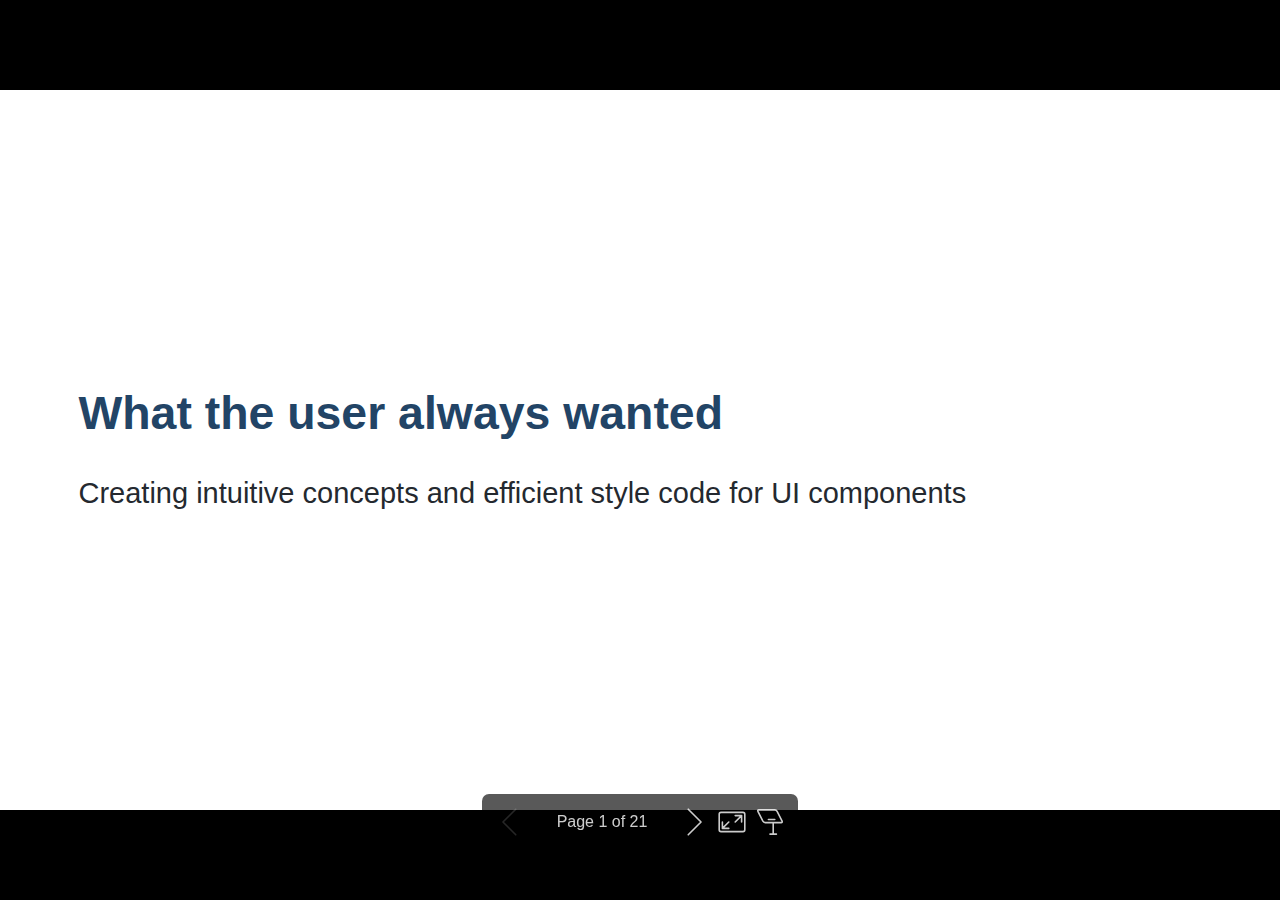
<file: ILIAS-development/Presentations/2023/DevConf_September-2023/Marp-test/Creating-UI.html>
<!DOCTYPE html><html lang="en-US"><head><meta charset="UTF-8"><meta name="viewport" content="width=device-width,height=device-height,initial-scale=1.0"><meta name="apple-mobile-web-app-capable" content="yes"><meta http-equiv="X-UA-Compatible" content="ie=edge"><meta property="og:type" content="website"><meta name="twitter:card" content="summary"><style>@media screen{body[data-bespoke-view=""] .bespoke-marp-parent>.bespoke-marp-osc>button,body[data-bespoke-view=next] .bespoke-marp-parent>.bespoke-marp-osc>button,body[data-bespoke-view=presenter] .bespoke-marp-presenter-container .bespoke-marp-presenter-info-container button,body[data-bespoke-view=presenter] .bespoke-marp-presenter-container .bespoke-marp-presenter-note-container button{-webkit-tap-highlight-color:transparent;-webkit-appearance:none;appearance:none;background-color:transparent;border:0;color:inherit;cursor:pointer;font-size:inherit;opacity:.8;outline:none;padding:0;transition:opacity .2s linear}body[data-bespoke-view=""] .bespoke-marp-parent>.bespoke-marp-osc>button:disabled,body[data-bespoke-view=next] .bespoke-marp-parent>.bespoke-marp-osc>button:disabled,body[data-bespoke-view=presenter] .bespoke-marp-presenter-container .bespoke-marp-presenter-info-container button:disabled,body[data-bespoke-view=presenter] .bespoke-marp-presenter-container .bespoke-marp-presenter-note-container button:disabled{cursor:not-allowed;opacity:.15!important}body[data-bespoke-view=""] .bespoke-marp-parent>.bespoke-marp-osc>button:hover,body[data-bespoke-view=next] .bespoke-marp-parent>.bespoke-marp-osc>button:hover,body[data-bespoke-view=presenter] .bespoke-marp-presenter-container .bespoke-marp-presenter-info-container button:hover,body[data-bespoke-view=presenter] .bespoke-marp-presenter-container .bespoke-marp-presenter-note-container button:hover{opacity:1}body[data-bespoke-view=""] .bespoke-marp-parent>.bespoke-marp-osc>button:hover:active,body[data-bespoke-view=next] .bespoke-marp-parent>.bespoke-marp-osc>button:hover:active,body[data-bespoke-view=presenter] .bespoke-marp-presenter-container .bespoke-marp-presenter-info-container button:hover:active,body[data-bespoke-view=presenter] .bespoke-marp-presenter-container .bespoke-marp-presenter-note-container button:hover:active{opacity:.6}body[data-bespoke-view=""] .bespoke-marp-parent>.bespoke-marp-osc>button:hover:not(:disabled),body[data-bespoke-view=next] .bespoke-marp-parent>.bespoke-marp-osc>button:hover:not(:disabled),body[data-bespoke-view=presenter] .bespoke-marp-presenter-container .bespoke-marp-presenter-info-container button:hover:not(:disabled),body[data-bespoke-view=presenter] .bespoke-marp-presenter-container .bespoke-marp-presenter-note-container button:hover:not(:disabled){transition:none}body[data-bespoke-view=""] .bespoke-marp-parent>.bespoke-marp-osc>button[data-bespoke-marp-osc=prev],body[data-bespoke-view=next] .bespoke-marp-parent>.bespoke-marp-osc>button[data-bespoke-marp-osc=prev],body[data-bespoke-view=presenter] .bespoke-marp-presenter-container .bespoke-marp-presenter-info-container button.bespoke-marp-presenter-info-page-prev{background:transparent url("[data-uri]") no-repeat 50%;background-size:contain;overflow:hidden;text-indent:100%;white-space:nowrap}body[data-bespoke-view=""] .bespoke-marp-parent>.bespoke-marp-osc>button[data-bespoke-marp-osc=next],body[data-bespoke-view=next] .bespoke-marp-parent>.bespoke-marp-osc>button[data-bespoke-marp-osc=next],body[data-bespoke-view=presenter] .bespoke-marp-presenter-container .bespoke-marp-presenter-info-container button.bespoke-marp-presenter-info-page-next{background:transparent url("[data-uri]") no-repeat 50%;background-size:contain;overflow:hidden;text-indent:100%;white-space:nowrap}body[data-bespoke-view=""] .bespoke-marp-parent>.bespoke-marp-osc>button[data-bespoke-marp-osc=fullscreen],body[data-bespoke-view=next] .bespoke-marp-parent>.bespoke-marp-osc>button[data-bespoke-marp-osc=fullscreen]{background:transparent url("[data-uri]") no-repeat 50%;background-size:contain;overflow:hidden;text-indent:100%;white-space:nowrap}body[data-bespoke-view=""] .bespoke-marp-parent>.bespoke-marp-osc>button.exit[data-bespoke-marp-osc=fullscreen],body[data-bespoke-view=next] .bespoke-marp-parent>.bespoke-marp-osc>button.exit[data-bespoke-marp-osc=fullscreen]{background-image:url("[data-uri]")}body[data-bespoke-view=""] .bespoke-marp-parent>.bespoke-marp-osc>button[data-bespoke-marp-osc=presenter],body[data-bespoke-view=next] .bespoke-marp-parent>.bespoke-marp-osc>button[data-bespoke-marp-osc=presenter]{background:transparent url("[data-uri]") no-repeat 50%;background-size:contain;overflow:hidden;text-indent:100%;white-space:nowrap}body[data-bespoke-view=presenter] .bespoke-marp-presenter-container .bespoke-marp-presenter-note-container button.bespoke-marp-presenter-note-bigger{background:transparent url("[data-uri]") no-repeat 50%;background-size:contain;overflow:hidden;text-indent:100%;white-space:nowrap}body[data-bespoke-view=presenter] .bespoke-marp-presenter-container .bespoke-marp-presenter-note-container button.bespoke-marp-presenter-note-smaller{background:transparent url("[data-uri]") no-repeat 50%;background-size:contain;overflow:hidden;text-indent:100%;white-space:nowrap}}@keyframes __bespoke_marp_transition_reduced_outgoing__{0%{opacity:1}to{opacity:0}}@keyframes __bespoke_marp_transition_reduced_incoming__{0%{mix-blend-mode:plus-lighter;opacity:0}to{mix-blend-mode:plus-lighter;opacity:1}}.bespoke-marp-note,.bespoke-marp-osc,.bespoke-progress-parent{display:none;transition:none}@media screen{::view-transition-group(*){animation-duration:var(--marp-bespoke-transition-animation-duration,.5s);animation-timing-function:ease}::view-transition-new(*),::view-transition-old(*){animation-delay:0s;animation-direction:var(--marp-bespoke-transition-animation-direction,normal);animation-duration:var(--marp-bespoke-transition-animation-duration,.5s);animation-fill-mode:both;animation-name:var(--marp-bespoke-transition-animation-name,var(--marp-bespoke-transition-animation-name-fallback,__bespoke_marp_transition_no_animation__));mix-blend-mode:normal}::view-transition-old(*){--marp-bespoke-transition-animation-name-fallback:__bespoke_marp_transition_reduced_outgoing__;animation-timing-function:ease}::view-transition-new(*){--marp-bespoke-transition-animation-name-fallback:__bespoke_marp_transition_reduced_incoming__;animation-timing-function:ease}::view-transition-new(root),::view-transition-old(root){animation-timing-function:linear}::view-transition-new(__bespoke_marp_transition_osc__),::view-transition-old(__bespoke_marp_transition_osc__){animation-duration:0s!important;animation-name:__bespoke_marp_transition_osc__!important}::view-transition-new(__bespoke_marp_transition_osc__){opacity:0!important}.bespoke-marp-transition-warming-up::view-transition-group(*),.bespoke-marp-transition-warming-up::view-transition-new(*),.bespoke-marp-transition-warming-up::view-transition-old(*){animation-play-state:paused!important}body,html{height:100%;margin:0}body{background:#000;overflow:hidden}svg.bespoke-marp-slide{content-visibility:hidden;opacity:0;pointer-events:none;z-index:-1}svg.bespoke-marp-slide:not(.bespoke-marp-active) *{view-transition-name:none!important}svg.bespoke-marp-slide.bespoke-marp-active{content-visibility:visible;opacity:1;pointer-events:auto;z-index:0}svg.bespoke-marp-slide.bespoke-marp-active.bespoke-marp-active-ready *{animation-name:__bespoke_marp__!important}@supports not (content-visibility:hidden){svg.bespoke-marp-slide[data-bespoke-marp-load=hideable]{display:none}svg.bespoke-marp-slide[data-bespoke-marp-load=hideable].bespoke-marp-active{display:block}}}@media screen and (prefers-reduced-motion:reduce){svg.bespoke-marp-slide *{view-transition-name:none!important}}@media screen{[data-bespoke-marp-fragment=inactive]{visibility:hidden}body[data-bespoke-view=""] .bespoke-marp-parent,body[data-bespoke-view=next] .bespoke-marp-parent{inset:0;position:absolute}body[data-bespoke-view=""] .bespoke-marp-parent>.bespoke-marp-osc,body[data-bespoke-view=next] .bespoke-marp-parent>.bespoke-marp-osc{view-transition-name:__bespoke_marp_transition_osc__;background:rgba(0,0,0,.65);border-radius:7px;bottom:50px;color:#fff;contain:paint;display:block;font-family:Helvetica,Arial,sans-serif;font-size:16px;left:50%;line-height:0;opacity:1;padding:12px;position:absolute;touch-action:manipulation;transform:translateX(-50%);transition:opacity .2s linear;-webkit-user-select:none;user-select:none;white-space:nowrap;will-change:transform;z-index:1}body[data-bespoke-view=""] .bespoke-marp-parent>.bespoke-marp-osc>*,body[data-bespoke-view=next] .bespoke-marp-parent>.bespoke-marp-osc>*{margin-left:6px}body[data-bespoke-view=""] .bespoke-marp-parent>.bespoke-marp-osc>:first-child,body[data-bespoke-view=next] .bespoke-marp-parent>.bespoke-marp-osc>:first-child{margin-left:0}body[data-bespoke-view=""] .bespoke-marp-parent>.bespoke-marp-osc>span,body[data-bespoke-view=next] .bespoke-marp-parent>.bespoke-marp-osc>span{opacity:.8}body[data-bespoke-view=""] .bespoke-marp-parent>.bespoke-marp-osc>span[data-bespoke-marp-osc=page],body[data-bespoke-view=next] .bespoke-marp-parent>.bespoke-marp-osc>span[data-bespoke-marp-osc=page]{display:inline-block;min-width:140px;text-align:center}body[data-bespoke-view=""] .bespoke-marp-parent>.bespoke-marp-osc>button[data-bespoke-marp-osc=fullscreen],body[data-bespoke-view=""] .bespoke-marp-parent>.bespoke-marp-osc>button[data-bespoke-marp-osc=next],body[data-bespoke-view=""] .bespoke-marp-parent>.bespoke-marp-osc>button[data-bespoke-marp-osc=presenter],body[data-bespoke-view=""] .bespoke-marp-parent>.bespoke-marp-osc>button[data-bespoke-marp-osc=prev],body[data-bespoke-view=next] .bespoke-marp-parent>.bespoke-marp-osc>button[data-bespoke-marp-osc=fullscreen],body[data-bespoke-view=next] .bespoke-marp-parent>.bespoke-marp-osc>button[data-bespoke-marp-osc=next],body[data-bespoke-view=next] .bespoke-marp-parent>.bespoke-marp-osc>button[data-bespoke-marp-osc=presenter],body[data-bespoke-view=next] .bespoke-marp-parent>.bespoke-marp-osc>button[data-bespoke-marp-osc=prev]{height:32px;line-height:32px;width:32px}body[data-bespoke-view=""] .bespoke-marp-parent.bespoke-marp-inactive,body[data-bespoke-view=next] .bespoke-marp-parent.bespoke-marp-inactive{cursor:none}body[data-bespoke-view=""] .bespoke-marp-parent.bespoke-marp-inactive>.bespoke-marp-osc,body[data-bespoke-view=next] .bespoke-marp-parent.bespoke-marp-inactive>.bespoke-marp-osc{opacity:0;pointer-events:none}body[data-bespoke-view=""] svg.bespoke-marp-slide,body[data-bespoke-view=next] svg.bespoke-marp-slide{height:100%;left:0;position:absolute;top:0;width:100%}body[data-bespoke-view=""] .bespoke-progress-parent{background:#222;display:flex;height:5px;width:100%}body[data-bespoke-view=""] .bespoke-progress-parent+.bespoke-marp-parent{top:5px}body[data-bespoke-view=""] .bespoke-progress-parent .bespoke-progress-bar{background:#0288d1;flex:0 0 0;transition:flex-basis .2s cubic-bezier(0,1,1,1)}body[data-bespoke-view=next]{background:transparent}body[data-bespoke-view=presenter]{background:#161616}body[data-bespoke-view=presenter] .bespoke-marp-presenter-container{display:grid;font-family:Helvetica,Arial,sans-serif;grid-template:"current dragbar next" minmax(140px,1fr) "current dragbar note" 2fr "info    dragbar note" 3em;grid-template-columns:minmax(3px,var(--bespoke-marp-presenter-split-ratio,66%)) 0 minmax(3px,1fr);height:100%;left:0;position:absolute;top:0;width:100%}body[data-bespoke-view=presenter] .bespoke-marp-presenter-container .bespoke-marp-parent{grid-area:current;overflow:hidden;position:relative}body[data-bespoke-view=presenter] .bespoke-marp-presenter-container .bespoke-marp-parent svg.bespoke-marp-slide{height:calc(100% - 40px);left:20px;pointer-events:none;position:absolute;top:20px;-webkit-user-select:none;user-select:none;width:calc(100% - 40px)}body[data-bespoke-view=presenter] .bespoke-marp-presenter-container .bespoke-marp-parent svg.bespoke-marp-slide.bespoke-marp-active{filter:drop-shadow(0 3px 10px rgba(0,0,0,.5))}body[data-bespoke-view=presenter] .bespoke-marp-presenter-container .bespoke-marp-presenter-dragbar-container{background:#0288d1;cursor:col-resize;grid-area:dragbar;margin-left:-3px;opacity:0;position:relative;transition:opacity .4s linear .1s;width:6px;z-index:10}body[data-bespoke-view=presenter] .bespoke-marp-presenter-container .bespoke-marp-presenter-dragbar-container:hover{opacity:1}body[data-bespoke-view=presenter] .bespoke-marp-presenter-container .bespoke-marp-presenter-dragbar-container.active{opacity:1;transition-delay:0s}body[data-bespoke-view=presenter] .bespoke-marp-presenter-container .bespoke-marp-presenter-next-container{background:#222;cursor:pointer;display:none;grid-area:next;overflow:hidden;position:relative}body[data-bespoke-view=presenter] .bespoke-marp-presenter-container .bespoke-marp-presenter-next-container.active{display:block}body[data-bespoke-view=presenter] .bespoke-marp-presenter-container .bespoke-marp-presenter-next-container iframe.bespoke-marp-presenter-next{background:transparent;border:0;display:block;filter:drop-shadow(0 3px 10px rgba(0,0,0,.5));height:calc(100% - 40px);left:20px;pointer-events:none;position:absolute;top:20px;-webkit-user-select:none;user-select:none;width:calc(100% - 40px)}body[data-bespoke-view=presenter] .bespoke-marp-presenter-container .bespoke-marp-presenter-note-container{background:#222;color:#eee;grid-area:note;position:relative;z-index:1}body[data-bespoke-view=presenter] .bespoke-marp-presenter-container .bespoke-marp-presenter-note-container button{height:1.5em;line-height:1.5em;width:1.5em}body[data-bespoke-view=presenter] .bespoke-marp-presenter-container .bespoke-marp-presenter-note-container .bespoke-marp-presenter-note-wrapper{display:block;inset:0;position:absolute}body[data-bespoke-view=presenter] .bespoke-marp-presenter-container .bespoke-marp-presenter-note-container .bespoke-marp-presenter-note-buttons{background:rgba(0,0,0,.65);border-radius:4px;bottom:0;display:flex;gap:4px;margin:12px;opacity:0;padding:6px;pointer-events:none;position:absolute;right:0;transition:opacity .2s linear}body[data-bespoke-view=presenter] .bespoke-marp-presenter-container .bespoke-marp-presenter-note-container .bespoke-marp-presenter-note-buttons:focus-within,body[data-bespoke-view=presenter] .bespoke-marp-presenter-container .bespoke-marp-presenter-note-container .bespoke-marp-presenter-note-wrapper:focus-within+.bespoke-marp-presenter-note-buttons,body[data-bespoke-view=presenter] .bespoke-marp-presenter-container .bespoke-marp-presenter-note-container:hover .bespoke-marp-presenter-note-buttons{opacity:1;pointer-events:auto}body[data-bespoke-view=presenter] .bespoke-marp-presenter-container .bespoke-marp-presenter-note-container .bespoke-marp-note{word-wrap:break-word;box-sizing:border-box;font-size:calc(1.1em*var(--bespoke-marp-note-font-scale, 1));height:calc(100% - 40px);margin:20px;overflow:auto;padding-right:3px;scrollbar-color:hsla(0,0%,93%,.5) transparent;scrollbar-width:thin;white-space:pre-wrap;width:calc(100% - 40px)}body[data-bespoke-view=presenter] .bespoke-marp-presenter-container .bespoke-marp-presenter-note-container .bespoke-marp-note::-webkit-scrollbar{width:6px}body[data-bespoke-view=presenter] .bespoke-marp-presenter-container .bespoke-marp-presenter-note-container .bespoke-marp-note::-webkit-scrollbar-track{background:transparent}body[data-bespoke-view=presenter] .bespoke-marp-presenter-container .bespoke-marp-presenter-note-container .bespoke-marp-note::-webkit-scrollbar-thumb{background:hsla(0,0%,93%,.5);border-radius:6px}body[data-bespoke-view=presenter] .bespoke-marp-presenter-container .bespoke-marp-presenter-note-container .bespoke-marp-note:empty{pointer-events:none}body[data-bespoke-view=presenter] .bespoke-marp-presenter-container .bespoke-marp-presenter-note-container .bespoke-marp-note.active{display:block}body[data-bespoke-view=presenter] .bespoke-marp-presenter-container .bespoke-marp-presenter-note-container .bespoke-marp-note p:first-child{margin-top:0}body[data-bespoke-view=presenter] .bespoke-marp-presenter-container .bespoke-marp-presenter-note-container .bespoke-marp-note p:last-child{margin-bottom:0}body[data-bespoke-view=presenter] .bespoke-marp-presenter-container .bespoke-marp-presenter-info-container{align-items:center;box-sizing:border-box;color:#eee;display:flex;flex-wrap:nowrap;grid-area:info;justify-content:center;overflow:hidden;padding:0 10px}body[data-bespoke-view=presenter] .bespoke-marp-presenter-container .bespoke-marp-presenter-info-container .bespoke-marp-presenter-info-page,body[data-bespoke-view=presenter] .bespoke-marp-presenter-container .bespoke-marp-presenter-info-container .bespoke-marp-presenter-info-time,body[data-bespoke-view=presenter] .bespoke-marp-presenter-container .bespoke-marp-presenter-info-container .bespoke-marp-presenter-info-timer{box-sizing:border-box;display:block;padding:0 10px;white-space:nowrap;width:100%}body[data-bespoke-view=presenter] .bespoke-marp-presenter-container .bespoke-marp-presenter-info-container button{height:1.5em;line-height:1.5em;width:1.5em}body[data-bespoke-view=presenter] .bespoke-marp-presenter-container .bespoke-marp-presenter-info-container .bespoke-marp-presenter-info-page{order:2;text-align:center}body[data-bespoke-view=presenter] .bespoke-marp-presenter-container .bespoke-marp-presenter-info-container .bespoke-marp-presenter-info-page .bespoke-marp-presenter-info-page-text{display:inline-block;min-width:120px;text-align:center}body[data-bespoke-view=presenter] .bespoke-marp-presenter-container .bespoke-marp-presenter-info-container .bespoke-marp-presenter-info-time{color:#999;order:1;text-align:left}body[data-bespoke-view=presenter] .bespoke-marp-presenter-container .bespoke-marp-presenter-info-container .bespoke-marp-presenter-info-timer{color:#999;order:3;text-align:right}body[data-bespoke-view=presenter] .bespoke-marp-presenter-container .bespoke-marp-presenter-info-container .bespoke-marp-presenter-info-timer:hover{cursor:pointer}}@media print{.bespoke-marp-presenter-info-container,.bespoke-marp-presenter-next-container,.bespoke-marp-presenter-note-container{display:none}}</style><style>div#\:\$p>svg>foreignObject>section{width:1280px;height:720px;box-sizing:border-box;overflow:hidden;position:relative;scroll-snap-align:center center}div#\:\$p>svg>foreignObject>section:after{bottom:0;content:attr(data-marpit-pagination);padding:inherit;pointer-events:none;position:absolute;right:0}div#\:\$p>svg>foreignObject>section:not([data-marpit-pagination]):after{display:none}/* Normalization */div#\:\$p>svg>foreignObject>section :is(h1,marp-h1){font-size:2em;margin:0.67em 0}div#\:\$p>svg>foreignObject>section video::-webkit-media-controls{will-change:transform}@page{size:1280px 720px;margin:0}@media print{body,html{background-color:#fff;margin:0;page-break-inside:avoid;break-inside:avoid-page}div#\:\$p>svg>foreignObject>section{page-break-before:always;break-before:page}div#\:\$p>svg>foreignObject>section,div#\:\$p>svg>foreignObject>section *{-webkit-print-color-adjust:exact!important;animation-delay:0s!important;animation-duration:0s!important;color-adjust:exact!important;transition:none!important}div#\:\$p>svg[data-marpit-svg]{display:block;height:100vh;width:100vw}}div#\:\$p>svg>foreignObject>section img[data-marp-twemoji]{background:transparent;height:1em;margin:0 .05em 0 .1em;vertical-align:-.1em;width:1em}
/*!
 * Marp default theme.
 *
 * @theme default
 * @author Yuki Hattori
 *
 * @auto-scaling true
 * @size 16:9 1280px 720px
 * @size 4:3 960px 720px
 */div#\:\$p>svg>foreignObject>section{--color-prettylights-syntax-comment:#6e7781;--color-prettylights-syntax-constant:#0550ae;--color-prettylights-syntax-entity:#8250df;--color-prettylights-syntax-storage-modifier-import:#24292f;--color-prettylights-syntax-entity-tag:#116329;--color-prettylights-syntax-keyword:#cf222e;--color-prettylights-syntax-string:#0a3069;--color-prettylights-syntax-variable:#953800;--color-prettylights-syntax-brackethighlighter-unmatched:#82071e;--color-prettylights-syntax-invalid-illegal-text:#f6f8fa;--color-prettylights-syntax-invalid-illegal-bg:#82071e;--color-prettylights-syntax-carriage-return-text:#f6f8fa;--color-prettylights-syntax-carriage-return-bg:#cf222e;--color-prettylights-syntax-string-regexp:#116329;--color-prettylights-syntax-markup-list:#3b2300;--color-prettylights-syntax-markup-heading:#0550ae;--color-prettylights-syntax-markup-italic:#24292f;--color-prettylights-syntax-markup-bold:#24292f;--color-prettylights-syntax-markup-deleted-text:#82071e;--color-prettylights-syntax-markup-deleted-bg:#ffebe9;--color-prettylights-syntax-markup-inserted-text:#116329;--color-prettylights-syntax-markup-inserted-bg:#dafbe1;--color-prettylights-syntax-markup-changed-text:#953800;--color-prettylights-syntax-markup-changed-bg:#ffd8b5;--color-prettylights-syntax-markup-ignored-text:#eaeef2;--color-prettylights-syntax-markup-ignored-bg:#0550ae;--color-prettylights-syntax-meta-diff-range:#8250df;--color-prettylights-syntax-brackethighlighter-angle:#57606a;--color-prettylights-syntax-sublimelinter-gutter-mark:#8c959f;--color-prettylights-syntax-constant-other-reference-link:#0a3069;--color-fg-default:#24292f;--color-fg-muted:#57606a;--color-fg-subtle:#6e7781;--color-canvas-default:#fff;--color-canvas-subtle:#f6f8fa;--color-border-default:#d0d7de;--color-border-muted:#d8dee4;--color-neutral-muted:rgba(175,184,193,.2);--color-accent-fg:#0969da;--color-accent-emphasis:#0969da;--color-attention-subtle:#fff8c5;--color-danger-fg:#cf222e;color-scheme:light}div#\:\$p>svg>foreignObject>section:where(.invert){--color-prettylights-syntax-comment:#8b949e;--color-prettylights-syntax-constant:#79c0ff;--color-prettylights-syntax-entity:#d2a8ff;--color-prettylights-syntax-storage-modifier-import:#c9d1d9;--color-prettylights-syntax-entity-tag:#7ee787;--color-prettylights-syntax-keyword:#ff7b72;--color-prettylights-syntax-string:#a5d6ff;--color-prettylights-syntax-variable:#ffa657;--color-prettylights-syntax-brackethighlighter-unmatched:#f85149;--color-prettylights-syntax-invalid-illegal-text:#f0f6fc;--color-prettylights-syntax-invalid-illegal-bg:#8e1519;--color-prettylights-syntax-carriage-return-text:#f0f6fc;--color-prettylights-syntax-carriage-return-bg:#b62324;--color-prettylights-syntax-string-regexp:#7ee787;--color-prettylights-syntax-markup-list:#f2cc60;--color-prettylights-syntax-markup-heading:#1f6feb;--color-prettylights-syntax-markup-italic:#c9d1d9;--color-prettylights-syntax-markup-bold:#c9d1d9;--color-prettylights-syntax-markup-deleted-text:#ffdcd7;--color-prettylights-syntax-markup-deleted-bg:#67060c;--color-prettylights-syntax-markup-inserted-text:#aff5b4;--color-prettylights-syntax-markup-inserted-bg:#033a16;--color-prettylights-syntax-markup-changed-text:#ffdfb6;--color-prettylights-syntax-markup-changed-bg:#5a1e02;--color-prettylights-syntax-markup-ignored-text:#c9d1d9;--color-prettylights-syntax-markup-ignored-bg:#1158c7;--color-prettylights-syntax-meta-diff-range:#d2a8ff;--color-prettylights-syntax-brackethighlighter-angle:#8b949e;--color-prettylights-syntax-sublimelinter-gutter-mark:#484f58;--color-prettylights-syntax-constant-other-reference-link:#a5d6ff;--color-fg-default:#c9d1d9;--color-fg-muted:#8b949e;--color-fg-subtle:#6e7681;--color-canvas-default:#0d1117;--color-canvas-subtle:#161b22;--color-border-default:#30363d;--color-border-muted:#21262d;--color-neutral-muted:hsla(215,8%,47%,.4);--color-accent-fg:#58a6ff;--color-accent-emphasis:#1f6feb;--color-attention-subtle:rgba(187,128,9,.15);--color-danger-fg:#f85149;color-scheme:dark}div#\:\$p>svg>foreignObject>section{-ms-text-size-adjust:100%;-webkit-text-size-adjust:100%;word-wrap:break-word;background-color:var(--color-canvas-default);color:var(--color-fg-default);font-family:-apple-system,BlinkMacSystemFont,Segoe UI,Noto Sans,Helvetica,Arial,sans-serif,Apple Color Emoji,Segoe UI Emoji;font-size:16px;line-height:1.5;margin:0}div#\:\$p>svg>foreignObject>section{--marpit-root-font-size:16px}div#\:\$p>svg>foreignObject>section :is(h1,marp-h1):hover .anchor .octicon-link:before,div#\:\$p>svg>foreignObject>section :is(h2,marp-h2):hover .anchor .octicon-link:before,div#\:\$p>svg>foreignObject>section :is(h3,marp-h3):hover .anchor .octicon-link:before,div#\:\$p>svg>foreignObject>section :is(h4,marp-h4):hover .anchor .octicon-link:before,div#\:\$p>svg>foreignObject>section :is(h5,marp-h5):hover .anchor .octicon-link:before,div#\:\$p>svg>foreignObject>section :is(h6,marp-h6):hover .anchor .octicon-link:before{background-color:currentColor;content:" ";display:inline-block;height:16px;-webkit-mask-image:url('data:image/svg+xml;charset=utf-8,<svg xmlns="http://www.w3.org/2000/svg" viewBox="0 0 16 16" aria-hidden="true"><path fill-rule="evenodd" d="M7.775 3.275a.75.75 0 0 0 1.06 1.06l1.25-1.25a2 2 0 1 1 2.83 2.83l-2.5 2.5a2 2 0 0 1-2.83 0 .75.75 0 0 0-1.06 1.06 3.5 3.5 0 0 0 4.95 0l2.5-2.5a3.5 3.5 0 0 0-4.95-4.95l-1.25 1.25zm-4.69 9.64a2 2 0 0 1 0-2.83l2.5-2.5a2 2 0 0 1 2.83 0 .75.75 0 0 0 1.06-1.06 3.5 3.5 0 0 0-4.95 0l-2.5 2.5a3.5 3.5 0 0 0 4.95 4.95l1.25-1.25a.75.75 0 0 0-1.06-1.06l-1.25 1.25a2 2 0 0 1-2.83 0z"/></svg>');mask-image:url('data:image/svg+xml;charset=utf-8,<svg xmlns="http://www.w3.org/2000/svg" viewBox="0 0 16 16" aria-hidden="true"><path fill-rule="evenodd" d="M7.775 3.275a.75.75 0 0 0 1.06 1.06l1.25-1.25a2 2 0 1 1 2.83 2.83l-2.5 2.5a2 2 0 0 1-2.83 0 .75.75 0 0 0-1.06 1.06 3.5 3.5 0 0 0 4.95 0l2.5-2.5a3.5 3.5 0 0 0-4.95-4.95l-1.25 1.25zm-4.69 9.64a2 2 0 0 1 0-2.83l2.5-2.5a2 2 0 0 1 2.83 0 .75.75 0 0 0 1.06-1.06 3.5 3.5 0 0 0-4.95 0l-2.5 2.5a3.5 3.5 0 0 0 4.95 4.95l1.25-1.25a.75.75 0 0 0-1.06-1.06l-1.25 1.25a2 2 0 0 1-2.83 0z"/></svg>');width:16px}div#\:\$p>svg>foreignObject>section details,div#\:\$p>svg>foreignObject>section figcaption,div#\:\$p>svg>foreignObject>section figure{display:block}div#\:\$p>svg>foreignObject>section summary{display:list-item}div#\:\$p>svg>foreignObject>section [hidden]{display:none!important}div#\:\$p>svg>foreignObject>section a{background-color:transparent;color:var(--color-accent-fg);text-decoration:none}div#\:\$p>svg>foreignObject>section abbr[title]{border-bottom:none;-webkit-text-decoration:underline dotted;text-decoration:underline dotted}div#\:\$p>svg>foreignObject>section b,div#\:\$p>svg>foreignObject>section strong{font-weight:var(--base-text-weight-semibold,600)}div#\:\$p>svg>foreignObject>section dfn{font-style:italic}div#\:\$p>svg>foreignObject>section :is(h1,marp-h1){border-bottom:1px solid var(--color-border-muted);font-size:2em;font-weight:var(--base-text-weight-semibold,600);margin:.67em 0;padding-bottom:.3em}div#\:\$p>svg>foreignObject>section mark{background-color:var(--color-attention-subtle);color:var(--color-fg-default)}div#\:\$p>svg>foreignObject>section small{font-size:90%}div#\:\$p>svg>foreignObject>section sub,div#\:\$p>svg>foreignObject>section sup{font-size:75%;line-height:0;position:relative;vertical-align:baseline}div#\:\$p>svg>foreignObject>section sub{bottom:-.25em}div#\:\$p>svg>foreignObject>section sup{top:-.5em}div#\:\$p>svg>foreignObject>section img{background-color:var(--color-canvas-default);border-style:none;box-sizing:content-box;max-width:100%}div#\:\$p>svg>foreignObject>section :is(pre,marp-pre),div#\:\$p>svg>foreignObject>section code,div#\:\$p>svg>foreignObject>section kbd,div#\:\$p>svg>foreignObject>section samp{font-family:monospace;font-size:1em}div#\:\$p>svg>foreignObject>section figure{margin:1em 40px}div#\:\$p>svg>foreignObject>section hr{background:transparent;background-color:var(--color-border-default);border:0;box-sizing:content-box;height:.25em;margin:24px 0;overflow:hidden;padding:0}div#\:\$p>svg>foreignObject>section input{font:inherit;font-family:inherit;font-size:inherit;line-height:inherit;margin:0;overflow:visible}div#\:\$p>svg>foreignObject>section [type=button],div#\:\$p>svg>foreignObject>section [type=reset],div#\:\$p>svg>foreignObject>section [type=submit]{-webkit-appearance:button}div#\:\$p>svg>foreignObject>section [type=checkbox],div#\:\$p>svg>foreignObject>section [type=radio]{box-sizing:border-box;padding:0}div#\:\$p>svg>foreignObject>section [type=number]::-webkit-inner-spin-button,div#\:\$p>svg>foreignObject>section [type=number]::-webkit-outer-spin-button{height:auto}div#\:\$p>svg>foreignObject>section [type=search]::-webkit-search-cancel-button,div#\:\$p>svg>foreignObject>section [type=search]::-webkit-search-decoration{-webkit-appearance:none}div#\:\$p>svg>foreignObject>section ::-webkit-input-placeholder{color:inherit;opacity:.54}div#\:\$p>svg>foreignObject>section ::-webkit-file-upload-button{-webkit-appearance:button;font:inherit}div#\:\$p>svg>foreignObject>section a:hover{text-decoration:underline}div#\:\$p>svg>foreignObject>section ::-moz-placeholder{color:var(--color-fg-subtle);opacity:1}div#\:\$p>svg>foreignObject>section ::placeholder{color:var(--color-fg-subtle);opacity:1}div#\:\$p>svg>foreignObject>section hr:after,div#\:\$p>svg>foreignObject>section hr:before{content:"";display:table}div#\:\$p>svg>foreignObject>section hr:after{clear:both}div#\:\$p>svg>foreignObject>section table{border-collapse:collapse;border-spacing:0;display:block;max-width:100%;overflow:auto;width:-moz-max-content;width:max-content}div#\:\$p>svg>foreignObject>section td,div#\:\$p>svg>foreignObject>section th{padding:0}div#\:\$p>svg>foreignObject>section details summary{cursor:pointer}div#\:\$p>svg>foreignObject>section details:not([open])>:not(summary){display:none!important}div#\:\$p>svg>foreignObject>section [role=button]:focus,div#\:\$p>svg>foreignObject>section a:focus,div#\:\$p>svg>foreignObject>section input[type=checkbox]:focus,div#\:\$p>svg>foreignObject>section input[type=radio]:focus{box-shadow:none;outline:2px solid var(--color-accent-fg);outline-offset:-2px}div#\:\$p>svg>foreignObject>section [role=button]:focus:not(:focus-visible),div#\:\$p>svg>foreignObject>section a:focus:not(:focus-visible),div#\:\$p>svg>foreignObject>section input[type=checkbox]:focus:not(:focus-visible),div#\:\$p>svg>foreignObject>section input[type=radio]:focus:not(:focus-visible){outline:1px solid transparent}div#\:\$p>svg>foreignObject>section [role=button]:focus-visible,div#\:\$p>svg>foreignObject>section a:focus-visible,div#\:\$p>svg>foreignObject>section input[type=checkbox]:focus-visible,div#\:\$p>svg>foreignObject>section input[type=radio]:focus-visible{box-shadow:none;outline:2px solid var(--color-accent-fg);outline-offset:-2px}div#\:\$p>svg>foreignObject>section a:not([class]):focus,div#\:\$p>svg>foreignObject>section a:not([class]):focus-visible,div#\:\$p>svg>foreignObject>section input[type=checkbox]:focus,div#\:\$p>svg>foreignObject>section input[type=checkbox]:focus-visible,div#\:\$p>svg>foreignObject>section input[type=radio]:focus,div#\:\$p>svg>foreignObject>section input[type=radio]:focus-visible{outline-offset:0}div#\:\$p>svg>foreignObject>section kbd{background-color:var(--color-canvas-subtle);border-bottom-color:var(--color-neutral-muted);border:1px solid var(--color-neutral-muted);border-radius:6px;box-shadow:inset 0 -1px 0 var(--color-neutral-muted);color:var(--color-fg-default);display:inline-block;font:11px ui-monospace,SFMono-Regular,SF Mono,Menlo,Consolas,Liberation Mono,monospace;line-height:10px;padding:3px 5px;vertical-align:middle}div#\:\$p>svg>foreignObject>section :is(h1,marp-h1),div#\:\$p>svg>foreignObject>section :is(h2,marp-h2),div#\:\$p>svg>foreignObject>section :is(h3,marp-h3),div#\:\$p>svg>foreignObject>section :is(h4,marp-h4),div#\:\$p>svg>foreignObject>section :is(h5,marp-h5),div#\:\$p>svg>foreignObject>section :is(h6,marp-h6){font-weight:var(--base-text-weight-semibold,600);line-height:1.25;margin-bottom:16px;margin-top:24px}div#\:\$p>svg>foreignObject>section :is(h2,marp-h2){border-bottom:1px solid var(--color-border-muted);font-size:1.5em;padding-bottom:.3em}div#\:\$p>svg>foreignObject>section :is(h2,marp-h2),div#\:\$p>svg>foreignObject>section :is(h3,marp-h3){font-weight:var(--base-text-weight-semibold,600)}div#\:\$p>svg>foreignObject>section :is(h3,marp-h3){font-size:1.25em}div#\:\$p>svg>foreignObject>section :is(h4,marp-h4){font-size:1em}div#\:\$p>svg>foreignObject>section :is(h4,marp-h4),div#\:\$p>svg>foreignObject>section :is(h5,marp-h5){font-weight:var(--base-text-weight-semibold,600)}div#\:\$p>svg>foreignObject>section :is(h5,marp-h5){font-size:.875em}div#\:\$p>svg>foreignObject>section :is(h6,marp-h6){color:var(--color-fg-muted);font-size:.85em;font-weight:var(--base-text-weight-semibold,600)}div#\:\$p>svg>foreignObject>section p{margin-bottom:10px;margin-top:0}div#\:\$p>svg>foreignObject>section blockquote{border-left:.25em solid var(--color-border-default);color:var(--color-fg-muted);margin:0;padding:0 1em}div#\:\$p>svg>foreignObject>section ol,div#\:\$p>svg>foreignObject>section ul{margin-bottom:0;margin-top:0;padding-left:2em}div#\:\$p>svg>foreignObject>section ol ol,div#\:\$p>svg>foreignObject>section ul ol{list-style-type:lower-roman}div#\:\$p>svg>foreignObject>section ol ol ol,div#\:\$p>svg>foreignObject>section ol ul ol,div#\:\$p>svg>foreignObject>section ul ol ol,div#\:\$p>svg>foreignObject>section ul ul ol{list-style-type:lower-alpha}div#\:\$p>svg>foreignObject>section dd{margin-left:0}div#\:\$p>svg>foreignObject>section :is(pre,marp-pre),div#\:\$p>svg>foreignObject>section code,div#\:\$p>svg>foreignObject>section samp,div#\:\$p>svg>foreignObject>section tt{font-family:ui-monospace,SFMono-Regular,SF Mono,Menlo,Consolas,Liberation Mono,monospace;font-size:12px}div#\:\$p>svg>foreignObject>section :is(pre,marp-pre){word-wrap:normal;margin-bottom:0;margin-top:0}div#\:\$p>svg>foreignObject>section .octicon{fill:currentColor;display:inline-block;overflow:visible!important;vertical-align:text-bottom}div#\:\$p>svg>foreignObject>section input::-webkit-inner-spin-button,div#\:\$p>svg>foreignObject>section input::-webkit-outer-spin-button{-webkit-appearance:none;appearance:none;margin:0}div#\:\$p>svg>foreignObject>section:after,div#\:\$p>svg>foreignObject>section:before{
  /* content:""; */display:table}div#\:\$p>svg>foreignObject>section:after{clear:both}div#\:\$p>svg>foreignObject>section>:first-child{margin-top:0!important}div#\:\$p>svg>foreignObject>section>:last-child{margin-bottom:0!important}div#\:\$p>svg>foreignObject>section a:not([href]){color:inherit;text-decoration:none}div#\:\$p>svg>foreignObject>section .absent{color:var(--color-danger-fg)}div#\:\$p>svg>foreignObject>section .anchor{float:left;line-height:1;margin-left:-20px;padding-right:4px}div#\:\$p>svg>foreignObject>section .anchor:focus{outline:none}div#\:\$p>svg>foreignObject>section :is(pre,marp-pre),div#\:\$p>svg>foreignObject>section blockquote,div#\:\$p>svg>foreignObject>section details,div#\:\$p>svg>foreignObject>section dl,div#\:\$p>svg>foreignObject>section ol,div#\:\$p>svg>foreignObject>section p,div#\:\$p>svg>foreignObject>section table,div#\:\$p>svg>foreignObject>section ul{margin-bottom:16px;margin-top:0}div#\:\$p>svg>foreignObject>section blockquote>:first-child{margin-top:0}div#\:\$p>svg>foreignObject>section blockquote>:last-child{margin-bottom:0}div#\:\$p>svg>foreignObject>section :is(h1,marp-h1) .octicon-link,div#\:\$p>svg>foreignObject>section :is(h2,marp-h2) .octicon-link,div#\:\$p>svg>foreignObject>section :is(h3,marp-h3) .octicon-link,div#\:\$p>svg>foreignObject>section :is(h4,marp-h4) .octicon-link,div#\:\$p>svg>foreignObject>section :is(h5,marp-h5) .octicon-link,div#\:\$p>svg>foreignObject>section :is(h6,marp-h6) .octicon-link{color:var(--color-fg-default);vertical-align:middle;visibility:hidden}div#\:\$p>svg>foreignObject>section :is(h1,marp-h1):hover .anchor,div#\:\$p>svg>foreignObject>section :is(h2,marp-h2):hover .anchor,div#\:\$p>svg>foreignObject>section :is(h3,marp-h3):hover .anchor,div#\:\$p>svg>foreignObject>section :is(h4,marp-h4):hover .anchor,div#\:\$p>svg>foreignObject>section :is(h5,marp-h5):hover .anchor,div#\:\$p>svg>foreignObject>section :is(h6,marp-h6):hover .anchor{text-decoration:none}div#\:\$p>svg>foreignObject>section :is(h1,marp-h1):hover .anchor .octicon-link,div#\:\$p>svg>foreignObject>section :is(h2,marp-h2):hover .anchor .octicon-link,div#\:\$p>svg>foreignObject>section :is(h3,marp-h3):hover .anchor .octicon-link,div#\:\$p>svg>foreignObject>section :is(h4,marp-h4):hover .anchor .octicon-link,div#\:\$p>svg>foreignObject>section :is(h5,marp-h5):hover .anchor .octicon-link,div#\:\$p>svg>foreignObject>section :is(h6,marp-h6):hover .anchor .octicon-link{visibility:visible}div#\:\$p>svg>foreignObject>section :is(h1,marp-h1) code,div#\:\$p>svg>foreignObject>section :is(h1,marp-h1) tt,div#\:\$p>svg>foreignObject>section :is(h2,marp-h2) code,div#\:\$p>svg>foreignObject>section :is(h2,marp-h2) tt,div#\:\$p>svg>foreignObject>section :is(h3,marp-h3) code,div#\:\$p>svg>foreignObject>section :is(h3,marp-h3) tt,div#\:\$p>svg>foreignObject>section :is(h4,marp-h4) code,div#\:\$p>svg>foreignObject>section :is(h4,marp-h4) tt,div#\:\$p>svg>foreignObject>section :is(h5,marp-h5) code,div#\:\$p>svg>foreignObject>section :is(h5,marp-h5) tt,div#\:\$p>svg>foreignObject>section :is(h6,marp-h6) code,div#\:\$p>svg>foreignObject>section :is(h6,marp-h6) tt{font-size:inherit;padding:0 .2em}div#\:\$p>svg>foreignObject>section summary :is(h1,marp-h1),div#\:\$p>svg>foreignObject>section summary :is(h2,marp-h2),div#\:\$p>svg>foreignObject>section summary :is(h3,marp-h3),div#\:\$p>svg>foreignObject>section summary :is(h4,marp-h4),div#\:\$p>svg>foreignObject>section summary :is(h5,marp-h5),div#\:\$p>svg>foreignObject>section summary :is(h6,marp-h6){display:inline-block}div#\:\$p>svg>foreignObject>section summary :is(h1,marp-h1) .anchor,div#\:\$p>svg>foreignObject>section summary :is(h2,marp-h2) .anchor,div#\:\$p>svg>foreignObject>section summary :is(h3,marp-h3) .anchor,div#\:\$p>svg>foreignObject>section summary :is(h4,marp-h4) .anchor,div#\:\$p>svg>foreignObject>section summary :is(h5,marp-h5) .anchor,div#\:\$p>svg>foreignObject>section summary :is(h6,marp-h6) .anchor{margin-left:-40px}div#\:\$p>svg>foreignObject>section summary :is(h1,marp-h1),div#\:\$p>svg>foreignObject>section summary :is(h2,marp-h2){border-bottom:0;padding-bottom:0}div#\:\$p>svg>foreignObject>section ol.no-list,div#\:\$p>svg>foreignObject>section ul.no-list{list-style-type:none;padding:0}div#\:\$p>svg>foreignObject>section ol[type=a]{list-style-type:lower-alpha}div#\:\$p>svg>foreignObject>section ol[type=A]{list-style-type:upper-alpha}div#\:\$p>svg>foreignObject>section ol[type=i]{list-style-type:lower-roman}div#\:\$p>svg>foreignObject>section ol[type=I]{list-style-type:upper-roman}div#\:\$p>svg>foreignObject>section div>ol:not([type]),div#\:\$p>svg>foreignObject>section ol[type="1"]{list-style-type:decimal}div#\:\$p>svg>foreignObject>section ol ol,div#\:\$p>svg>foreignObject>section ol ul,div#\:\$p>svg>foreignObject>section ul ol,div#\:\$p>svg>foreignObject>section ul ul{margin-bottom:0;margin-top:0}div#\:\$p>svg>foreignObject>section li>p{margin-top:16px}div#\:\$p>svg>foreignObject>section li+li{margin-top:.25em}div#\:\$p>svg>foreignObject>section dl{padding:0}div#\:\$p>svg>foreignObject>section dl dt{font-size:1em;font-style:italic;font-weight:var(--base-text-weight-semibold,600);margin-top:16px;padding:0}div#\:\$p>svg>foreignObject>section dl dd{margin-bottom:16px;padding:0 16px}div#\:\$p>svg>foreignObject>section table th{font-weight:var(--base-text-weight-semibold,600)}div#\:\$p>svg>foreignObject>section table td,div#\:\$p>svg>foreignObject>section table th{border:1px solid var(--color-border-default);padding:6px 13px}div#\:\$p>svg>foreignObject>section table tr{background-color:var(--color-canvas-default);border-top:1px solid var(--color-border-muted)}div#\:\$p>svg>foreignObject>section table tr:nth-child(2n){background-color:var(--color-canvas-subtle)}div#\:\$p>svg>foreignObject>section table img{background-color:transparent}div#\:\$p>svg>foreignObject>section img[align=right]{padding-left:20px}div#\:\$p>svg>foreignObject>section img[align=left]{padding-right:20px}div#\:\$p>svg>foreignObject>section .emoji{background-color:transparent;max-width:none;vertical-align:text-top}div#\:\$p>svg>foreignObject>section :is(span,marp-span).frame,div#\:\$p>svg>foreignObject>section :is(span,marp-span).frame>:is(span,marp-span){display:block;overflow:hidden}div#\:\$p>svg>foreignObject>section :is(span,marp-span).frame>:is(span,marp-span){border:1px solid var(--color-border-default);float:left;margin:13px 0 0;padding:7px;width:auto}div#\:\$p>svg>foreignObject>section :is(span,marp-span).frame :is(span,marp-span) img{display:block;float:left}div#\:\$p>svg>foreignObject>section :is(span,marp-span).frame :is(span,marp-span) :is(span,marp-span){clear:both;color:var(--color-fg-default);display:block;padding:5px 0 0}div#\:\$p>svg>foreignObject>section :is(span,marp-span).align-center{clear:both;display:block;overflow:hidden}div#\:\$p>svg>foreignObject>section :is(span,marp-span).align-center>:is(span,marp-span){display:block;margin:13px auto 0;overflow:hidden;text-align:center}div#\:\$p>svg>foreignObject>section :is(span,marp-span).align-center :is(span,marp-span) img{margin:0 auto;text-align:center}div#\:\$p>svg>foreignObject>section :is(span,marp-span).align-right{clear:both;display:block;overflow:hidden}div#\:\$p>svg>foreignObject>section :is(span,marp-span).align-right>:is(span,marp-span){display:block;margin:13px 0 0;overflow:hidden;text-align:right}div#\:\$p>svg>foreignObject>section :is(span,marp-span).align-right :is(span,marp-span) img{margin:0;text-align:right}div#\:\$p>svg>foreignObject>section :is(span,marp-span).float-left{display:block;float:left;margin-right:13px;overflow:hidden}div#\:\$p>svg>foreignObject>section :is(span,marp-span).float-left :is(span,marp-span){margin:13px 0 0}div#\:\$p>svg>foreignObject>section :is(span,marp-span).float-right{display:block;float:right;margin-left:13px;overflow:hidden}div#\:\$p>svg>foreignObject>section :is(span,marp-span).float-right>:is(span,marp-span){display:block;margin:13px auto 0;overflow:hidden;text-align:right}div#\:\$p>svg>foreignObject>section code,div#\:\$p>svg>foreignObject>section tt{background-color:var(--color-neutral-muted);border-radius:6px;font-size:85%;margin:0;padding:.2em .4em;white-space:break-spaces}div#\:\$p>svg>foreignObject>section code br,div#\:\$p>svg>foreignObject>section tt br{display:none}div#\:\$p>svg>foreignObject>section del code{text-decoration:inherit}div#\:\$p>svg>foreignObject>section samp{font-size:85%}div#\:\$p>svg>foreignObject>section :is(pre,marp-pre) code{font-size:100%}div#\:\$p>svg>foreignObject>section :is(pre,marp-pre)>code{background:transparent;border:0;margin:0;padding:0;white-space:pre;word-break:normal}div#\:\$p>svg>foreignObject>section .highlight{margin-bottom:16px}div#\:\$p>svg>foreignObject>section .highlight :is(pre,marp-pre){margin-bottom:0;word-break:normal}div#\:\$p>svg>foreignObject>section :is(pre,marp-pre){background-color:var(--color-canvas-subtle);border-radius:6px;font-size:85%;line-height:1.45;overflow:auto;padding:16px}div#\:\$p>svg>foreignObject>section :is(pre,marp-pre) code,div#\:\$p>svg>foreignObject>section :is(pre,marp-pre) tt{word-wrap:normal;background-color:transparent;border:0;display:inline;line-height:inherit;margin:0;max-width:auto;overflow:visible;padding:0}div#\:\$p>svg>foreignObject>section .csv-data td,div#\:\$p>svg>foreignObject>section .csv-data th{font-size:12px;line-height:1;overflow:hidden;padding:5px;text-align:left;white-space:nowrap}div#\:\$p>svg>foreignObject>section .csv-data .blob-num{background:var(--color-canvas-default);border:0;padding:10px 8px 9px;text-align:right}div#\:\$p>svg>foreignObject>section .csv-data tr{border-top:0}div#\:\$p>svg>foreignObject>section .csv-data th{background:var(--color-canvas-subtle);border-top:0;font-weight:var(--base-text-weight-semibold,600)}div#\:\$p>svg>foreignObject>section [data-footnote-ref]:before{content:"["}div#\:\$p>svg>foreignObject>section [data-footnote-ref]:after{content:"]"}div#\:\$p>svg>foreignObject>section .footnotes{border-top:1px solid var(--color-border-default);color:var(--color-fg-muted);font-size:12px}div#\:\$p>svg>foreignObject>section div#\:\$p>svg>foreignObject>section section.footnotes{--marpit-root-font-size:12px}div#\:\$p>svg>foreignObject>section .footnotes ol{padding-left:16px}div#\:\$p>svg>foreignObject>section .footnotes ol ul{display:inline-block;margin-top:16px;padding-left:16px}div#\:\$p>svg>foreignObject>section .footnotes li{position:relative}div#\:\$p>svg>foreignObject>section .footnotes li:target:before{border:2px solid var(--color-accent-emphasis);border-radius:6px;bottom:-8px;content:"";left:-24px;pointer-events:none;position:absolute;right:-8px;top:-8px}div#\:\$p>svg>foreignObject>section .footnotes li:target{color:var(--color-fg-default)}div#\:\$p>svg>foreignObject>section .footnotes .data-footnote-backref g-emoji{font-family:monospace}div#\:\$p>svg>foreignObject>section .pl-c{color:var(--color-prettylights-syntax-comment)}div#\:\$p>svg>foreignObject>section .pl-c1,div#\:\$p>svg>foreignObject>section .pl-s .pl-v{color:var(--color-prettylights-syntax-constant)}div#\:\$p>svg>foreignObject>section .pl-e,div#\:\$p>svg>foreignObject>section .pl-en{color:var(--color-prettylights-syntax-entity)}div#\:\$p>svg>foreignObject>section .pl-s .pl-s1,div#\:\$p>svg>foreignObject>section .pl-smi{color:var(--color-prettylights-syntax-storage-modifier-import)}div#\:\$p>svg>foreignObject>section .pl-ent{color:var(--color-prettylights-syntax-entity-tag)}div#\:\$p>svg>foreignObject>section .pl-k{color:var(--color-prettylights-syntax-keyword)}div#\:\$p>svg>foreignObject>section .pl-pds,div#\:\$p>svg>foreignObject>section .pl-s,div#\:\$p>svg>foreignObject>section .pl-s .pl-pse .pl-s1,div#\:\$p>svg>foreignObject>section .pl-sr,div#\:\$p>svg>foreignObject>section .pl-sr .pl-cce,div#\:\$p>svg>foreignObject>section .pl-sr .pl-sra,div#\:\$p>svg>foreignObject>section .pl-sr .pl-sre{color:var(--color-prettylights-syntax-string)}div#\:\$p>svg>foreignObject>section .pl-smw,div#\:\$p>svg>foreignObject>section .pl-v{color:var(--color-prettylights-syntax-variable)}div#\:\$p>svg>foreignObject>section .pl-bu{color:var(--color-prettylights-syntax-brackethighlighter-unmatched)}div#\:\$p>svg>foreignObject>section .pl-ii{background-color:var(--color-prettylights-syntax-invalid-illegal-bg);color:var(--color-prettylights-syntax-invalid-illegal-text)}div#\:\$p>svg>foreignObject>section .pl-c2{background-color:var(--color-prettylights-syntax-carriage-return-bg);color:var(--color-prettylights-syntax-carriage-return-text)}div#\:\$p>svg>foreignObject>section .pl-sr .pl-cce{color:var(--color-prettylights-syntax-string-regexp);font-weight:700}div#\:\$p>svg>foreignObject>section .pl-ml{color:var(--color-prettylights-syntax-markup-list)}div#\:\$p>svg>foreignObject>section .pl-mh,div#\:\$p>svg>foreignObject>section .pl-mh .pl-en,div#\:\$p>svg>foreignObject>section .pl-ms{color:var(--color-prettylights-syntax-markup-heading);font-weight:700}div#\:\$p>svg>foreignObject>section .pl-mi{color:var(--color-prettylights-syntax-markup-italic);font-style:italic}div#\:\$p>svg>foreignObject>section .pl-mb{color:var(--color-prettylights-syntax-markup-bold);font-weight:700}div#\:\$p>svg>foreignObject>section .pl-md{background-color:var(--color-prettylights-syntax-markup-deleted-bg);color:var(--color-prettylights-syntax-markup-deleted-text)}div#\:\$p>svg>foreignObject>section .pl-mi1{background-color:var(--color-prettylights-syntax-markup-inserted-bg);color:var(--color-prettylights-syntax-markup-inserted-text)}div#\:\$p>svg>foreignObject>section .pl-mc{background-color:var(--color-prettylights-syntax-markup-changed-bg);color:var(--color-prettylights-syntax-markup-changed-text)}div#\:\$p>svg>foreignObject>section .pl-mi2{background-color:var(--color-prettylights-syntax-markup-ignored-bg);color:var(--color-prettylights-syntax-markup-ignored-text)}div#\:\$p>svg>foreignObject>section .pl-mdr{color:var(--color-prettylights-syntax-meta-diff-range);font-weight:700}div#\:\$p>svg>foreignObject>section .pl-ba{color:var(--color-prettylights-syntax-brackethighlighter-angle)}div#\:\$p>svg>foreignObject>section .pl-sg{color:var(--color-prettylights-syntax-sublimelinter-gutter-mark)}div#\:\$p>svg>foreignObject>section .pl-corl{color:var(--color-prettylights-syntax-constant-other-reference-link);text-decoration:underline}div#\:\$p>svg>foreignObject>section g-emoji{display:inline-block;font-family:Apple Color Emoji,Segoe UI Emoji,Segoe UI Symbol;font-size:1em;font-style:normal!important;font-weight:var(--base-text-weight-normal,400);line-height:1;min-width:1ch;vertical-align:-.075em}div#\:\$p>svg>foreignObject>section g-emoji img{height:1em;width:1em}div#\:\$p>svg>foreignObject>section .task-list-item{list-style-type:none}div#\:\$p>svg>foreignObject>section .task-list-item label{font-weight:var(--base-text-weight-normal,400)}div#\:\$p>svg>foreignObject>section .task-list-item.enabled label{cursor:pointer}div#\:\$p>svg>foreignObject>section .task-list-item+.task-list-item{margin-top:4px}div#\:\$p>svg>foreignObject>section .task-list-item .handle{display:none}div#\:\$p>svg>foreignObject>section .task-list-item-checkbox{margin:0 .2em .25em -1.4em;vertical-align:middle}div#\:\$p>svg>foreignObject>section .contains-task-list:dir(rtl) .task-list-item-checkbox{margin:0 -1.6em .25em .2em}div#\:\$p>svg>foreignObject>section .contains-task-list{position:relative}div#\:\$p>svg>foreignObject>section .contains-task-list:focus-within .task-list-item-convert-container,div#\:\$p>svg>foreignObject>section .contains-task-list:hover .task-list-item-convert-container{clip:auto;display:block;height:24px;overflow:visible;width:auto}div#\:\$p>svg>foreignObject>section ::-webkit-calendar-picker-indicator{filter:invert(50%)}div#\:\$p>svg>foreignObject>section :is(h1,marp-h1){color:var(--h1-color);font-size:1.6em}div#\:\$p>svg>foreignObject>section :is(h1,marp-h1),div#\:\$p>svg>foreignObject>section :is(h2,marp-h2){border-bottom:none}div#\:\$p>svg>foreignObject>section :is(h2,marp-h2){font-size:1.3em}div#\:\$p>svg>foreignObject>section :is(h3,marp-h3){font-size:1.1em}div#\:\$p>svg>foreignObject>section :is(h4,marp-h4){font-size:1.05em}div#\:\$p>svg>foreignObject>section :is(h5,marp-h5){font-size:1em}div#\:\$p>svg>foreignObject>section :is(h6,marp-h6){font-size:.9em}div#\:\$p>svg>foreignObject>section :is(h1,marp-h1) strong,div#\:\$p>svg>foreignObject>section :is(h2,marp-h2) strong,div#\:\$p>svg>foreignObject>section :is(h3,marp-h3) strong,div#\:\$p>svg>foreignObject>section :is(h4,marp-h4) strong,div#\:\$p>svg>foreignObject>section :is(h5,marp-h5) strong,div#\:\$p>svg>foreignObject>section :is(h6,marp-h6) strong{color:var(--heading-strong-color);font-weight:inherit}div#\:\$p>svg>foreignObject>section :is(h1,marp-h1)::part(auto-scaling),div#\:\$p>svg>foreignObject>section :is(h2,marp-h2)::part(auto-scaling),div#\:\$p>svg>foreignObject>section :is(h3,marp-h3)::part(auto-scaling),div#\:\$p>svg>foreignObject>section :is(h4,marp-h4)::part(auto-scaling),div#\:\$p>svg>foreignObject>section :is(h5,marp-h5)::part(auto-scaling),div#\:\$p>svg>foreignObject>section :is(h6,marp-h6)::part(auto-scaling){max-height:563px}div#\:\$p>svg>foreignObject>section hr{height:0;padding-top:.25em}div#\:\$p>svg>foreignObject>section :is(pre,marp-pre){border:1px solid var(--color-border-default);line-height:1.15;overflow:visible}div#\:\$p>svg>foreignObject>section :is(pre,marp-pre)::part(auto-scaling){max-height:529px}div#\:\$p>svg>foreignObject>section :is(pre,marp-pre) :where(.hljs){color:var(--color-prettylights-syntax-storage-modifier-import)}div#\:\$p>svg>foreignObject>section :is(pre,marp-pre) :where(.hljs-doctag),div#\:\$p>svg>foreignObject>section :is(pre,marp-pre) :where(.hljs-keyword),div#\:\$p>svg>foreignObject>section :is(pre,marp-pre) :where(.hljs-meta .hljs-keyword),div#\:\$p>svg>foreignObject>section :is(pre,marp-pre) :where(.hljs-template-tag),div#\:\$p>svg>foreignObject>section :is(pre,marp-pre) :where(.hljs-template-variable),div#\:\$p>svg>foreignObject>section :is(pre,marp-pre) :where(.hljs-type),div#\:\$p>svg>foreignObject>section :is(pre,marp-pre) :where(.hljs-variable.language_){color:var(--color-prettylights-syntax-keyword)}div#\:\$p>svg>foreignObject>section :is(pre,marp-pre) :where(.hljs-title),div#\:\$p>svg>foreignObject>section :is(pre,marp-pre) :where(.hljs-title.class_),div#\:\$p>svg>foreignObject>section :is(pre,marp-pre) :where(.hljs-title.class_.inherited__),div#\:\$p>svg>foreignObject>section :is(pre,marp-pre) :where(.hljs-title.function_){color:var(--color-prettylights-syntax-entity)}div#\:\$p>svg>foreignObject>section :is(pre,marp-pre) :where(.hljs-attr),div#\:\$p>svg>foreignObject>section :is(pre,marp-pre) :where(.hljs-attribute),div#\:\$p>svg>foreignObject>section :is(pre,marp-pre) :where(.hljs-literal),div#\:\$p>svg>foreignObject>section :is(pre,marp-pre) :where(.hljs-meta),div#\:\$p>svg>foreignObject>section :is(pre,marp-pre) :where(.hljs-number),div#\:\$p>svg>foreignObject>section :is(pre,marp-pre) :where(.hljs-operator),div#\:\$p>svg>foreignObject>section :is(pre,marp-pre) :where(.hljs-selector-attr),div#\:\$p>svg>foreignObject>section :is(pre,marp-pre) :where(.hljs-selector-class),div#\:\$p>svg>foreignObject>section :is(pre,marp-pre) :where(.hljs-selector-id),div#\:\$p>svg>foreignObject>section :is(pre,marp-pre) :where(.hljs-variable){color:var(--color-prettylights-syntax-constant)}div#\:\$p>svg>foreignObject>section :is(pre,marp-pre) :where(.hljs-meta .hljs-string),div#\:\$p>svg>foreignObject>section :is(pre,marp-pre) :where(.hljs-regexp),div#\:\$p>svg>foreignObject>section :is(pre,marp-pre) :where(.hljs-string){color:var(--color-prettylights-syntax-string)}div#\:\$p>svg>foreignObject>section :is(pre,marp-pre) :where(.hljs-built_in),div#\:\$p>svg>foreignObject>section :is(pre,marp-pre) :where(.hljs-symbol){color:var(--color-prettylights-syntax-variable)}div#\:\$p>svg>foreignObject>section :is(pre,marp-pre) :where(.hljs-code),div#\:\$p>svg>foreignObject>section :is(pre,marp-pre) :where(.hljs-comment),div#\:\$p>svg>foreignObject>section :is(pre,marp-pre) :where(.hljs-formula){color:var(--color-prettylights-syntax-comment)}div#\:\$p>svg>foreignObject>section :is(pre,marp-pre) :where(.hljs-name),div#\:\$p>svg>foreignObject>section :is(pre,marp-pre) :where(.hljs-quote),div#\:\$p>svg>foreignObject>section :is(pre,marp-pre) :where(.hljs-selector-pseudo),div#\:\$p>svg>foreignObject>section :is(pre,marp-pre) :where(.hljs-selector-tag){color:var(--color-prettylights-syntax-entity-tag)}div#\:\$p>svg>foreignObject>section :is(pre,marp-pre) :where(.hljs-subst){color:var(--color-prettylights-syntax-storage-modifier-import)}div#\:\$p>svg>foreignObject>section :is(pre,marp-pre) :where(.hljs-section){color:var(--color-prettylights-syntax-markup-heading);font-weight:700}div#\:\$p>svg>foreignObject>section :is(pre,marp-pre) :where(.hljs-bullet){color:var(--color-prettylights-syntax-markup-list)}div#\:\$p>svg>foreignObject>section :is(pre,marp-pre) :where(.hljs-emphasis){color:var(--color-prettylights-syntax-markup-italic);font-style:italic}div#\:\$p>svg>foreignObject>section :is(pre,marp-pre) :where(.hljs-strong){color:var(--color-prettylights-syntax-markup-bold);font-weight:700}div#\:\$p>svg>foreignObject>section :is(pre,marp-pre) :where(.hljs-addition){background-color:var(--color-prettylights-syntax-markup-inserted-bg);color:var(--color-prettylights-syntax-markup-inserted-text)}div#\:\$p>svg>foreignObject>section :is(pre,marp-pre) :where(.hljs-deletion){background-color:var(--color-prettylights-syntax-markup-deleted-bg);color:var(--color-prettylights-syntax-markup-deleted-text)}div#\:\$p>svg>foreignObject>section footer,div#\:\$p>svg>foreignObject>section header{color:var(--header-footer-color);font-size:18px;left:30px;margin:0;position:absolute}div#\:\$p>svg>foreignObject>section header{top:21px}div#\:\$p>svg>foreignObject>section footer{bottom:21px}div#\:\$p>svg>foreignObject>section{--h1-color:#246;--header-footer-color:hsla(0,0%,40%,.75);--heading-strong-color:#48c;--paginate-color:#777;align-items:stretch;display:flex;flex-flow:column nowrap;font-size:29px;height:720px;justify-content:center;padding:78.5px;width:1280px}div#\:\$p>svg>foreignObject>section{--marpit-root-font-size:29px}div#\:\$p>svg>foreignObject>section:where(.invert){--h1-color:#cee7ff;--header-footer-color:hsla(0,0%,60%,.75);--heading-strong-color:#7bf;--paginate-color:#999}div#\:\$p>svg>foreignObject>section>:last-child,div#\:\$p>svg>foreignObject>section[data-footer]>:nth-last-child(2){margin-bottom:0}div#\:\$p>svg>foreignObject>section>:first-child,div#\:\$p>svg>foreignObject>section>header:first-child+*{margin-top:0}div#\:\$p>svg>foreignObject>section:after{bottom:21px;color:var(--paginate-color);font-size:24px;padding:0;position:absolute;right:30px}div#\:\$p>svg>foreignObject>section:after{--marpit-root-font-size:24px}div#\:\$p>svg>foreignObject>section[data-color] :is(h1,marp-h1),div#\:\$p>svg>foreignObject>section[data-color] :is(h2,marp-h2),div#\:\$p>svg>foreignObject>section[data-color] :is(h3,marp-h3),div#\:\$p>svg>foreignObject>section[data-color] :is(h4,marp-h4),div#\:\$p>svg>foreignObject>section[data-color] :is(h5,marp-h5),div#\:\$p>svg>foreignObject>section[data-color] :is(h6,marp-h6){color:currentcolor}div#\:\$p>svg>foreignObject>section[data-marpit-advanced-background=background]{columns:initial!important;display:block!important;padding:0!important}div#\:\$p>svg>foreignObject>section[data-marpit-advanced-background=background]:after,div#\:\$p>svg>foreignObject>section[data-marpit-advanced-background=background]:before,div#\:\$p>svg>foreignObject>section[data-marpit-advanced-background=content]:after,div#\:\$p>svg>foreignObject>section[data-marpit-advanced-background=content]:before{display:none!important}div#\:\$p>svg>foreignObject>section[data-marpit-advanced-background=background]>div[data-marpit-advanced-background-container]{all:initial;display:flex;flex-direction:row;height:100%;overflow:hidden;width:100%}div#\:\$p>svg>foreignObject>section[data-marpit-advanced-background=background]>div[data-marpit-advanced-background-container][data-marpit-advanced-background-direction=vertical]{flex-direction:column}div#\:\$p>svg>foreignObject>section[data-marpit-advanced-background=background][data-marpit-advanced-background-split]>div[data-marpit-advanced-background-container]{width:var(--marpit-advanced-background-split,50%)}div#\:\$p>svg>foreignObject>section[data-marpit-advanced-background=background][data-marpit-advanced-background-split=right]>div[data-marpit-advanced-background-container]{margin-left:calc(100% - var(--marpit-advanced-background-split, 50%))}div#\:\$p>svg>foreignObject>section[data-marpit-advanced-background=background]>div[data-marpit-advanced-background-container]>figure{all:initial;background-position:center;background-repeat:no-repeat;background-size:cover;flex:auto;margin:0}div#\:\$p>svg>foreignObject>section[data-marpit-advanced-background=content],div#\:\$p>svg>foreignObject>section[data-marpit-advanced-background=pseudo]{background:transparent!important}div#\:\$p>svg>foreignObject>section[data-marpit-advanced-background=pseudo],div#\:\$p>svg[data-marpit-svg]>foreignObject[data-marpit-advanced-background=pseudo]{pointer-events:none!important}div#\:\$p>svg>foreignObject>section[data-marpit-advanced-background-split]{width:100%;height:100%}</style></head><body><div class="bespoke-marp-osc"><button data-bespoke-marp-osc="prev" tabindex="-1" title="Previous slide">Previous slide</button><span data-bespoke-marp-osc="page"></span><button data-bespoke-marp-osc="next" tabindex="-1" title="Next slide">Next slide</button><button data-bespoke-marp-osc="fullscreen" tabindex="-1" title="Toggle fullscreen (f)">Toggle fullscreen</button><button data-bespoke-marp-osc="presenter" tabindex="-1" title="Open presenter view (p)">Open presenter view</button></div><div id=":$p"><svg data-marpit-svg="" viewBox="0 0 1280 720"><foreignObject width="1280" height="720"><section id="1">
<h1 id="what-the-user-always-wanted">What the user always wanted</h1>
<p>Creating intuitive concepts and efficient style code for UI components</p>
</section>
</foreignObject></svg><svg data-marpit-svg="" viewBox="0 0 1280 720"><foreignObject width="1280" height="720"><section id="2" data-marpit-fragments="3">
<p>Recent experiences from working on ILIAS 9 UI:</p>
<ul>
<li data-marpit-fragment="1">Making good UI choices</li>
<li data-marpit-fragment="2">Discovering structure as curse and blessing</li>
<li data-marpit-fragment="3">Replacing bloated dependencies</li>
</ul>
</section>
</foreignObject></svg><svg data-marpit-svg="" viewBox="0 0 1280 720"><foreignObject width="1280" height="720"><section id="3" data-marpit-fragments="3">
<p>Examples we will discuss</p>
<ul>
<li data-marpit-fragment="1">Data Table</li>
<li data-marpit-fragment="2">Mode Info</li>
<li data-marpit-fragment="3">View Control Mode</li>
</ul>
</section>
</foreignObject></svg><svg data-marpit-svg="" viewBox="0 0 1280 720"><foreignObject width="1280" height="720"><section id="4">
<h2 id="making-good-ui-choices">Making good UI choices</h2>
</section>
</foreignObject></svg><svg data-marpit-svg="" viewBox="0 0 1280 720"><foreignObject width="1280" height="720"><section id="5">
<p>Sadly, no mind control interface for ILIAS yet.</p>
</section>
</foreignObject></svg><svg data-marpit-svg="" viewBox="0 0 1280 720"><foreignObject width="1280" height="720"><section id="6">
<p>No one wants to make bad UI choices.</p>
<p>But bad UI choices happen, because of reasons.</p>
</section>
</foreignObject></svg><svg data-marpit-svg="" viewBox="0 0 1280 720"><foreignObject width="1280" height="720"><section id="7">
<p>Good or bad for whom?</p>
</section>
</foreignObject></svg><svg data-marpit-svg="" viewBox="0 0 1280 720"><foreignObject width="1280" height="720"><section id="8">
<h3 id="user-intent">User Intent</h3>
</section>
</foreignObject></svg><svg data-marpit-svg="" viewBox="0 0 1280 720"><foreignObject width="1280" height="720"><section id="9">
<h3 id="mental-model">Mental Model</h3>
</section>
</foreignObject></svg><svg data-marpit-svg="" viewBox="0 0 1280 720"><foreignObject width="1280" height="720"><section id="10">
<h3 id="examples">Examples</h3>
</section>
</foreignObject></svg><svg data-marpit-svg="" viewBox="0 0 1280 720"><foreignObject width="1280" height="720"><section id="11" data-marpit-fragments="1">
<p>Sticky Header for Data Table</p>
<ul>
<li data-marpit-fragment="1">keeping in view what the user wants to see</li>
</ul>
</section>
</foreignObject></svg><svg data-marpit-svg="" viewBox="0 0 1280 720"><foreignObject width="1280" height="720"><section id="12" data-marpit-fragments="1">
<p>View Control Mode Info</p>
<ul>
<li data-marpit-fragment="1">engaged state wasn't clear with just two buttons</li>
</ul>
</section>
</foreignObject></svg><svg data-marpit-svg="" viewBox="0 0 1280 720"><foreignObject width="1280" height="720"><section id="13">
<h2 id="curse-and-blessing-of-structure">Curse and Blessing of Structure</h2>
</section>
</foreignObject></svg><svg data-marpit-svg="" viewBox="0 0 1280 720"><foreignObject width="1280" height="720"><section id="14">
<p>New SCSS Coding Guidelines</p>
</section>
</foreignObject></svg><svg data-marpit-svg="" viewBox="0 0 1280 720"><foreignObject width="1280" height="720"><section id="15">
<h3 id="itcss--sass">ITCSS &amp; SASS</h3>
</section>
</foreignObject></svg><svg data-marpit-svg="" viewBox="0 0 1280 720"><foreignObject width="1280" height="720"><section id="16" data-marpit-fragments="1">
<p>blessing</p>
<ul>
<li data-marpit-fragment="1">everything has a dedicated place</li>
</ul>
</section>
</foreignObject></svg><svg data-marpit-svg="" viewBox="0 0 1280 720"><foreignObject width="1280" height="720"><section id="17" data-marpit-fragments="3">
<p>curse (blessing in disguise?)</p>
<ul>
<li data-marpit-fragment="1">some choices are hard to make</li>
<li data-marpit-fragment="2">some legacy code barely fits</li>
<li data-marpit-fragment="3">SASS is very strict</li>
</ul>
</section>
</foreignObject></svg><svg data-marpit-svg="" viewBox="0 0 1280 720"><foreignObject width="1280" height="720"><section id="18">
<h3 id="naming-convention">Naming Convention</h3>
</section>
</foreignObject></svg><svg data-marpit-svg="" viewBox="0 0 1280 720"><foreignObject width="1280" height="720"><section id="19">
<h3 id="variables">Variables</h3>
<p>from Settings to Mixin to Components to local</p>
</section>
</foreignObject></svg><svg data-marpit-svg="" viewBox="0 0 1280 720"><foreignObject width="1280" height="720"><section id="20">
<h2 id="example">Example</h2>
<p>Let's re-factor and re-design the Mode Info</p>
</section>
</foreignObject></svg><svg data-marpit-svg="" viewBox="0 0 1280 720"><foreignObject width="1280" height="720"><section id="21"></section>
<script>!function(){"use strict";const t={h1:{proto:()=>HTMLHeadingElement,attrs:{role:"heading","aria-level":"1"},style:"display: block; font-size: 2em; margin-block-start: 0.67em; margin-block-end: 0.67em; margin-inline-start: 0px; margin-inline-end: 0px; font-weight: bold;"},h2:{proto:()=>HTMLHeadingElement,attrs:{role:"heading","aria-level":"2"},style:"display: block; font-size: 1.5em; margin-block-start: 0.83em; margin-block-end: 0.83em; margin-inline-start: 0px; margin-inline-end: 0px; font-weight: bold;"},h3:{proto:()=>HTMLHeadingElement,attrs:{role:"heading","aria-level":"3"},style:"display: block; font-size: 1.17em; margin-block-start: 1em; margin-block-end: 1em; margin-inline-start: 0px; margin-inline-end: 0px; font-weight: bold;"},h4:{proto:()=>HTMLHeadingElement,attrs:{role:"heading","aria-level":"4"},style:"display: block; margin-block-start: 1.33em; margin-block-end: 1.33em; margin-inline-start: 0px; margin-inline-end: 0px; font-weight: bold;"},h5:{proto:()=>HTMLHeadingElement,attrs:{role:"heading","aria-level":"5"},style:"display: block; font-size: 0.83em; margin-block-start: 1.67em; margin-block-end: 1.67em; margin-inline-start: 0px; margin-inline-end: 0px; font-weight: bold;"},h6:{proto:()=>HTMLHeadingElement,attrs:{role:"heading","aria-level":"6"},style:"display: block; font-size: 0.67em; margin-block-start: 2.33em; margin-block-end: 2.33em; margin-inline-start: 0px; margin-inline-end: 0px; font-weight: bold;"},span:{proto:()=>HTMLSpanElement},pre:{proto:()=>HTMLElement,style:"display: block; font-family: monospace; white-space: pre; margin: 1em 0; --marp-auto-scaling-white-space: pre;"}},e="data-marp-auto-scaling-wrapper",i="data-marp-auto-scaling-svg",n="data-marp-auto-scaling-container";class s extends HTMLElement{constructor(){super(),this.svgPreserveAspectRatio="xMinYMid meet";const t=t=>([e])=>{const{width:i,height:n}=e.contentRect;this[t]={width:i,height:n},this.updateSVGRect()};this.attachShadow({mode:"open"}),this.containerObserver=new ResizeObserver(t("containerSize")),this.wrapperObserver=new ResizeObserver(((...e)=>{t("wrapperSize")(...e),this.flushSvgDisplay()}))}static get observedAttributes(){return["data-downscale-only"]}connectedCallback(){var t,s,o,r,a;this.shadowRoot.innerHTML=`\n<style>\n  svg[${i}] { display: block; width: 100%; height: auto; vertical-align: top; }\n  span[${n}] { display: table; white-space: var(--marp-auto-scaling-white-space, nowrap); width: max-content; }\n</style>\n<div ${e}>\n  <svg part="svg" ${i}>\n    <foreignObject><span ${n}><slot></slot></span></foreignObject>\n  </svg>\n</div>\n    `.split(/\n\s*/).join(""),this.wrapper=null!==(t=this.shadowRoot.querySelector(`div[${e}]`))&&void 0!==t?t:void 0;const l=this.svg;this.svg=null!==(o=null===(s=this.wrapper)||void 0===s?void 0:s.querySelector(`svg[${i}]`))&&void 0!==o?o:void 0,this.svg!==l&&(this.svgComputedStyle=this.svg?window.getComputedStyle(this.svg):void 0),this.container=null!==(a=null===(r=this.svg)||void 0===r?void 0:r.querySelector(`span[${n}]`))&&void 0!==a?a:void 0,this.observe()}disconnectedCallback(){this.svg=void 0,this.svgComputedStyle=void 0,this.wrapper=void 0,this.container=void 0,this.observe()}attributeChangedCallback(){this.observe()}flushSvgDisplay(){const{svg:t}=this;t&&(t.style.display="inline",requestAnimationFrame((()=>{t.style.display=""})))}observe(){this.containerObserver.disconnect(),this.wrapperObserver.disconnect(),this.wrapper&&this.wrapperObserver.observe(this.wrapper),this.container&&this.containerObserver.observe(this.container),this.svgComputedStyle&&this.observeSVGStyle(this.svgComputedStyle)}observeSVGStyle(t){const e=()=>{const i=(()=>{const e=t.getPropertyValue("--preserve-aspect-ratio");if(e)return e.trim();return`x${(({textAlign:t,direction:e})=>{if(t.endsWith("left"))return"Min";if(t.endsWith("right"))return"Max";if("start"===t||"end"===t){let i="rtl"===e;return"end"===t&&(i=!i),i?"Max":"Min"}return"Mid"})(t)}YMid meet`})();i!==this.svgPreserveAspectRatio&&(this.svgPreserveAspectRatio=i,this.updateSVGRect()),t===this.svgComputedStyle&&requestAnimationFrame(e)};e()}updateSVGRect(){var t,e,i,n,s,o,r;let a=Math.ceil(null!==(e=null===(t=this.containerSize)||void 0===t?void 0:t.width)&&void 0!==e?e:0);const l=Math.ceil(null!==(n=null===(i=this.containerSize)||void 0===i?void 0:i.height)&&void 0!==n?n:0);void 0!==this.dataset.downscaleOnly&&(a=Math.max(a,null!==(o=null===(s=this.wrapperSize)||void 0===s?void 0:s.width)&&void 0!==o?o:0));const c=null===(r=this.svg)||void 0===r?void 0:r.querySelector(":scope > foreignObject");if(null==c||c.setAttribute("width",`${a}`),null==c||c.setAttribute("height",`${l}`),this.svg&&(this.svg.setAttribute("viewBox",`0 0 ${a} ${l}`),this.svg.setAttribute("preserveAspectRatio",this.svgPreserveAspectRatio),this.svg.style.height=a<=0||l<=0?"0":""),this.container){const t=this.svgPreserveAspectRatio.toLowerCase();this.container.style.marginLeft=t.startsWith("xmid")||t.startsWith("xmax")?"auto":"0",this.container.style.marginRight=t.startsWith("xmi")?"auto":"0"}}}const o=(t,{attrs:e={},style:i})=>class extends t{constructor(...t){super(...t);for(const[t,i]of Object.entries(e))this.hasAttribute(t)||this.setAttribute(t,i);this.attachShadow({mode:"open"})}static get observedAttributes(){return["data-auto-scaling"]}connectedCallback(){this._update()}attributeChangedCallback(){this._update()}_update(){const t=i?`<style>:host { ${i} }</style>`:"";let e="<slot></slot>";const{autoScaling:n}=this.dataset;if(void 0!==n){e=`<marp-auto-scaling exportparts="svg:auto-scaling" ${"downscale-only"===n?"data-downscale-only":""}>${e}</marp-auto-scaling>`}this.shadowRoot.innerHTML=t+e}};let r;const a=Symbol();let l;const c="marpitSVGPolyfill:setZoomFactor,",d=Symbol(),g=Symbol();const h=()=>{const t="Apple Computer, Inc."===navigator.vendor,e=t?[u]:[],i={then:e=>(t?(async()=>{if(void 0===l){const t=document.createElement("canvas");t.width=10,t.height=10;const e=t.getContext("2d"),i=new Image(10,10),n=new Promise((t=>{i.addEventListener("load",(()=>t()))}));i.crossOrigin="anonymous",i.src="data:image/svg+xml;charset=utf8,%3Csvg%20xmlns%3D%22http%3A%2F%2Fwww.w3.org%2F2000%2Fsvg%22%20width%3D%2210%22%20height%3D%2210%22%20viewBox%3D%220%200%201%201%22%3E%3CforeignObject%20width%3D%221%22%20height%3D%221%22%20requiredExtensions%3D%22http%3A%2F%2Fwww.w3.org%2F1999%2Fxhtml%22%3E%3Cdiv%20xmlns%3D%22http%3A%2F%2Fwww.w3.org%2F1999%2Fxhtml%22%20style%3D%22width%3A%201px%3B%20height%3A%201px%3B%20background%3A%20red%3B%20position%3A%20relative%22%3E%3C%2Fdiv%3E%3C%2FforeignObject%3E%3C%2Fsvg%3E",await n,e.drawImage(i,0,0),l=e.getImageData(5,5,1,1).data[3]<128}return l})().then((t=>{null==e||e(t?[u]:[])})):null==e||e([]),i)};return Object.assign(e,i)};let p,m;function u(t){const e="object"==typeof t&&t.target||document,i="object"==typeof t?t.zoom:t;window[g]||(Object.defineProperty(window,g,{configurable:!0,value:!0}),document.body.style.zoom=1.0001,document.body.offsetHeight,document.body.style.zoom=1,window.addEventListener("message",(({data:t,origin:e})=>{if(e===window.origin)try{if(t&&"string"==typeof t&&t.startsWith(c)){const[,e]=t.split(","),i=Number.parseFloat(e);Number.isNaN(i)||(m=i)}}catch(t){console.error(t)}})));let n=!1;Array.from(e.querySelectorAll("svg[data-marpit-svg]"),(t=>{var e,s,o,r;t.style.transform||(t.style.transform="translateZ(0)");const a=i||m||t.currentScale||1;p!==a&&(p=a,n=a);const l=t.getBoundingClientRect(),{length:c}=t.children;for(let i=0;i<c;i+=1){const n=t.children[i];if(n.getScreenCTM){const t=n.getScreenCTM();if(t){const i=null!==(s=null===(e=n.x)||void 0===e?void 0:e.baseVal.value)&&void 0!==s?s:0,c=null!==(r=null===(o=n.y)||void 0===o?void 0:o.baseVal.value)&&void 0!==r?r:0,d=n.children.length;for(let e=0;e<d;e+=1){const s=n.children[e];if("SECTION"===s.tagName){const{style:e}=s;e.transformOrigin||(e.transformOrigin=`${-i}px ${-c}px`),e.transform=`scale(${a}) matrix(${t.a}, ${t.b}, ${t.c}, ${t.d}, ${t.e-l.left}, ${t.f-l.top}) translateZ(0.0001px)`;break}}}}}})),!1!==n&&Array.from(e.querySelectorAll("iframe"),(({contentWindow:t})=>{null==t||t.postMessage(`${c}${n}`,"null"===window.origin?"*":window.origin)}))}function v({once:t=!1,target:e=document}={}){const i=function(t=document){if(t[d])return t[d];let e=!0;const i=()=>{e=!1,delete t[d]};Object.defineProperty(t,d,{configurable:!0,value:i});let n=[],s=!1;(async()=>{try{n=await h()}finally{s=!0}})();const o=()=>{for(const e of n)e({target:t});s&&0===n.length||e&&window.requestAnimationFrame(o)};return o(),i}(e);return t?(i(),()=>{}):i}p=1,m=void 0;const b=Symbol(),w=(e=document)=>{if("undefined"==typeof window)throw new Error("Marp Core's browser script is valid only in browser context.");if(((e=document)=>{const i=window[a];i||customElements.define("marp-auto-scaling",s);for(const n of Object.keys(t)){const s=`marp-${n}`,a=t[n].proto();null!=r||(r=!!document.createElement("div",{is:"marp-auto-scaling"}).outerHTML.startsWith("<div is")),r&&a!==HTMLElement?i||customElements.define(s,o(a,{style:t[n].style}),{extends:n}):(i||customElements.define(s,o(HTMLElement,t[n])),e.querySelectorAll(`${n}[is="${s}"]`).forEach((t=>{t.outerHTML=t.outerHTML.replace(new RegExp(`^<${n}`,"i"),`<${s}`).replace(new RegExp(`</${n}>$`,"i"),`</${s}>`)})))}window[a]=!0})(e),e[b])return e[b];const i=v({target:e}),n=()=>{i(),delete e[b]},l=Object.assign(n,{cleanup:n,update:()=>w(e)});return Object.defineProperty(e,b,{configurable:!0,value:l}),l},y=document.currentScript;w(y?y.getRootNode():document)}();
</script></foreignObject></svg></div><script>/*!! License: https://unpkg.com/@marp-team/marp-cli@2.5.0/lib/bespoke.js.LICENSE.txt */
!function(){"use strict";function e(e){return e&&e.__esModule&&Object.prototype.hasOwnProperty.call(e,"default")?e.default:e}var t={from:function(e,t){var n,r=1===(e.parent||e).nodeType?e.parent||e:document.querySelector(e.parent||e),o=[].filter.call("string"==typeof e.slides?r.querySelectorAll(e.slides):e.slides||r.children,(function(e){return"SCRIPT"!==e.nodeName})),i={},a=function(e,t){return(t=t||{}).index=o.indexOf(e),t.slide=e,t},s=function(e,t){i[e]=(i[e]||[]).filter((function(e){return e!==t}))},l=function(e,t){return(i[e]||[]).reduce((function(e,n){return e&&!1!==n(t)}),!0)},c=function(e,t){o[e]&&(n&&l("deactivate",a(n,t)),n=o[e],l("activate",a(n,t)))},d=function(e,t){var r=o.indexOf(n)+e;l(e>0?"next":"prev",a(n,t))&&c(r,t)},u={off:s,on:function(e,t){return(i[e]||(i[e]=[])).push(t),s.bind(null,e,t)},fire:l,slide:function(e,t){if(!arguments.length)return o.indexOf(n);l("slide",a(o[e],t))&&c(e,t)},next:d.bind(null,1),prev:d.bind(null,-1),parent:r,slides:o,destroy:function(e){l("destroy",a(n,e)),i={}}};return(t||[]).forEach((function(e){e(u)})),n||c(0),u}},n=e(t);const r=document.body,o=(...e)=>history.replaceState(...e),i="presenter",a="next",s=["",i,a],l="bespoke-marp-",c=`data-${l}`,d=(e,{protocol:t,host:n,pathname:r,hash:o}=location)=>{const i=e.toString();return`${t}//${n}${r}${i?"?":""}${i}${o}`},u=()=>r.dataset.bespokeView,f=e=>new URLSearchParams(location.search).get(e),m=(e,t={})=>{var n;const r={location,setter:o,...t},i=new URLSearchParams(r.location.search);for(const t of Object.keys(e)){const n=e[t];"string"==typeof n?i.set(t,n):i.delete(t)}try{r.setter({...null!==(n=window.history.state)&&void 0!==n?n:{}},"",d(i,r.location))}catch(e){console.error(e)}},g=(()=>{const e="bespoke-marp";try{return localStorage.setItem(e,e),localStorage.removeItem(e),!0}catch(e){return!1}})(),p=e=>{try{return localStorage.getItem(e)}catch(e){return null}},v=(e,t)=>{try{return localStorage.setItem(e,t),!0}catch(e){return!1}},h=e=>{try{return localStorage.removeItem(e),!0}catch(e){return!1}},y=(e,t)=>{const n="aria-hidden";t?e.setAttribute(n,"true"):e.removeAttribute(n)},b=e=>{e.parent.classList.add(`${l}parent`),e.slides.forEach((e=>e.classList.add(`${l}slide`))),e.on("activate",(t=>{const n=`${l}active`,r=t.slide,o=r.classList,i=!o.contains(n);if(e.slides.forEach((e=>{e.classList.remove(n),y(e,!0)})),o.add(n),y(r,!1),i){const e=`${n}-ready`;o.add(e),document.body.clientHeight,o.remove(e)}}))},w=e=>{let t=0,n=0;Object.defineProperty(e,"fragments",{enumerable:!0,value:e.slides.map((e=>[null,...e.querySelectorAll("[data-marpit-fragment]")]))});const r=r=>void 0!==e.fragments[t][n+r],o=(r,o)=>{t=r,n=o,e.fragments.forEach(((e,t)=>{e.forEach(((e,n)=>{if(null==e)return;const i=t<r||t===r&&n<=o;e.setAttribute(`${c}fragment`,(i?"":"in")+"active");const a=`${c}current-fragment`;t===r&&n===o?e.setAttribute(a,"current"):e.removeAttribute(a)}))})),e.fragmentIndex=o;const i={slide:e.slides[r],index:r,fragments:e.fragments[r],fragmentIndex:o};e.fire("fragment",i)};e.on("next",(({fragment:i=!0})=>{if(i){if(r(1))return o(t,n+1),!1;const i=t+1;e.fragments[i]&&o(i,0)}else{const r=e.fragments[t].length;if(n+1<r)return o(t,r-1),!1;const i=e.fragments[t+1];i&&o(t+1,i.length-1)}})),e.on("prev",(({fragment:i=!0})=>{if(r(-1)&&i)return o(t,n-1),!1;const a=t-1;e.fragments[a]&&o(a,e.fragments[a].length-1)})),e.on("slide",(({index:t,fragment:n})=>{let r=0;if(void 0!==n){const o=e.fragments[t];if(o){const{length:e}=o;r=-1===n?e-1:Math.min(Math.max(n,0),e-1)}}o(t,r)})),o(0,0)},x=document,k=()=>!(!x.fullscreenEnabled&&!x.webkitFullscreenEnabled),$=()=>!(!x.fullscreenElement&&!x.webkitFullscreenElement),E=e=>{e.fullscreen=()=>{k()&&(async()=>{return $()?null===(e=x.exitFullscreen||x.webkitExitFullscreen)||void 0===e?void 0:e.call(x):((e=x.body)=>{var t;return null===(t=e.requestFullscreen||e.webkitRequestFullscreen)||void 0===t?void 0:t.call(e)})();var e})()},document.addEventListener("keydown",(t=>{"f"!==t.key&&"F11"!==t.key||t.altKey||t.ctrlKey||t.metaKey||!k()||(e.fullscreen(),t.preventDefault())}))},L=`${l}inactive`,S=(e=2e3)=>({parent:t,fire:n})=>{const r=t.classList,o=e=>n(`marp-${e?"":"in"}active`);let i;const a=()=>{i&&clearTimeout(i),i=setTimeout((()=>{r.add(L),o()}),e),r.contains(L)&&(r.remove(L),o(!0))};for(const e of["mousedown","mousemove","touchend"])document.addEventListener(e,a);setTimeout(a,0)},P=["AUDIO","BUTTON","INPUT","SELECT","TEXTAREA","VIDEO"],_=e=>{e.parent.addEventListener("keydown",(e=>{if(!e.target)return;const t=e.target;(P.includes(t.nodeName)||"true"===t.contentEditable)&&e.stopPropagation()}))},T=e=>{window.addEventListener("load",(()=>{for(const t of e.slides){const e=t.querySelector("marp-auto-scaling, [data-auto-scaling], [data-marp-fitting]");t.setAttribute(`${c}load`,e?"":"hideable")}}))},I=({interval:e=250}={})=>t=>{document.addEventListener("keydown",(e=>{if(" "===e.key&&e.shiftKey)t.prev();else if("ArrowLeft"===e.key||"ArrowUp"===e.key||"PageUp"===e.key)t.prev({fragment:!e.shiftKey});else if(" "!==e.key||e.shiftKey)if("ArrowRight"===e.key||"ArrowDown"===e.key||"PageDown"===e.key)t.next({fragment:!e.shiftKey});else if("End"===e.key)t.slide(t.slides.length-1,{fragment:-1});else{if("Home"!==e.key)return;t.slide(0)}else t.next();e.preventDefault()}));let n,r,o=0;t.parent.addEventListener("wheel",(i=>{let a=!1;const s=(e,t)=>{e&&(a=a||((e,t)=>((e,t)=>{const n="X"===t?"Width":"Height";return e[`client${n}`]<e[`scroll${n}`]})(e,t)&&((e,t)=>{const{overflow:n}=e,r=e[`overflow${t}`];return"auto"===n||"scroll"===n||"auto"===r||"scroll"===r})(getComputedStyle(e),t))(e,t)),(null==e?void 0:e.parentElement)&&s(e.parentElement,t)};if(0!==i.deltaX&&s(i.target,"X"),0!==i.deltaY&&s(i.target,"Y"),a)return;i.preventDefault();const l=Math.sqrt(i.deltaX**2+i.deltaY**2);if(void 0!==i.wheelDelta){if(void 0===i.webkitForce&&Math.abs(i.wheelDelta)<40)return;if(i.deltaMode===i.DOM_DELTA_PIXEL&&l<4)return}else if(i.deltaMode===i.DOM_DELTA_PIXEL&&l<12)return;r&&clearTimeout(r),r=setTimeout((()=>{n=0}),e);const c=Date.now()-o<e,d=l<=n;if(n=l,c||d)return;let u;(i.deltaX>0||i.deltaY>0)&&(u="next"),(i.deltaX<0||i.deltaY<0)&&(u="prev"),u&&(t[u](),o=Date.now())}))},M=(e=`.${l}osc`)=>{const t=document.querySelector(e);if(!t)return()=>{};const n=(e,n)=>{t.querySelectorAll(`[${c}osc=${JSON.stringify(e)}]`).forEach(n)};return k()||n("fullscreen",(e=>e.style.display="none")),g||n("presenter",(e=>{e.disabled=!0,e.title="Presenter view is disabled due to restricted localStorage."})),e=>{t.addEventListener("click",(t=>{if(t.target instanceof HTMLElement){const{bespokeMarpOsc:n}=t.target.dataset;n&&t.target.blur();const r={fragment:!t.shiftKey};"next"===n?e.next(r):"prev"===n?e.prev(r):"fullscreen"===n?null==e||e.fullscreen():"presenter"===n&&e.openPresenterView()}})),e.parent.appendChild(t),e.on("activate",(({index:t})=>{n("page",(n=>n.textContent=`Page ${t+1} of ${e.slides.length}`))})),e.on("fragment",(({index:t,fragments:r,fragmentIndex:o})=>{n("prev",(e=>e.disabled=0===t&&0===o)),n("next",(n=>n.disabled=t===e.slides.length-1&&o===r.length-1))})),e.on("marp-active",(()=>y(t,!1))),e.on("marp-inactive",(()=>y(t,!0))),k()&&(e=>{for(const t of["","webkit"])x.addEventListener(t+"fullscreenchange",e)})((()=>n("fullscreen",(e=>e.classList.toggle("exit",k()&&$())))))}},O=e=>{window.addEventListener("message",(t=>{if(t.origin!==window.origin)return;const[n,r]=t.data.split(":");if("navigate"===n){const[t,n]=r.split(",");let o=Number.parseInt(t,10),i=Number.parseInt(n,10)+1;i>=e.fragments[o].length&&(o+=1,i=0),e.slide(o,{fragment:i})}}))};var A=["area","base","br","col","command","embed","hr","img","input","keygen","link","meta","param","source","track","wbr"];let C=e=>String(e).replace(/[&<>"']/g,(e=>`&${D[e]};`)),D={"&":"amp","<":"lt",">":"gt",'"':"quot","'":"apos"},N="dangerouslySetInnerHTML",B={className:"class",htmlFor:"for"},q={};function K(e,t){let n=[],r="";t=t||{};for(let e=arguments.length;e-- >2;)n.push(arguments[e]);if("function"==typeof e)return t.children=n.reverse(),e(t);if(e){if(r+="<"+e,t)for(let e in t)!1!==t[e]&&null!=t[e]&&e!==N&&(r+=` ${B[e]?B[e]:C(e)}="${C(t[e])}"`);r+=">"}if(-1===A.indexOf(e)){if(t[N])r+=t[N].__html;else for(;n.length;){let e=n.pop();if(e)if(e.pop)for(let t=e.length;t--;)n.push(e[t]);else r+=!0===q[e]?e:C(e)}r+=e?`</${e}>`:""}return q[r]=!0,r}const j=({children:e})=>K(null,null,...e),F=`${l}presenter-`,V={container:`${F}container`,dragbar:`${F}dragbar-container`,next:`${F}next`,nextContainer:`${F}next-container`,noteContainer:`${F}note-container`,noteWrapper:`${F}note-wrapper`,noteButtons:`${F}note-buttons`,infoContainer:`${F}info-container`,infoPage:`${F}info-page`,infoPageText:`${F}info-page-text`,infoPagePrev:`${F}info-page-prev`,infoPageNext:`${F}info-page-next`,noteButtonsBigger:`${F}note-bigger`,noteButtonsSmaller:`${F}note-smaller`,infoTime:`${F}info-time`,infoTimer:`${F}info-timer`},U=e=>{const{title:t}=document;document.title="[Presenter view]"+(t?` - ${t}`:"");const n={},r=e=>(n[e]=n[e]||document.querySelector(`.${e}`),n[e]);document.body.appendChild((e=>{const t=document.createElement("div");return t.className=V.container,t.appendChild(e),t.insertAdjacentHTML("beforeend",K(j,null,K("div",{class:V.nextContainer},K("iframe",{class:V.next,src:"?view=next"})),K("div",{class:V.dragbar}),K("div",{class:V.noteContainer},K("div",{class:V.noteWrapper}),K("div",{class:V.noteButtons},K("button",{class:V.noteButtonsSmaller,tabindex:"-1",title:"Smaller notes font size"},"Smaller notes font size"),K("button",{class:V.noteButtonsBigger,tabindex:"-1",title:"Bigger notes font size"},"Bigger notes font size"))),K("div",{class:V.infoContainer},K("div",{class:V.infoPage},K("button",{class:V.infoPagePrev,tabindex:"-1",title:"Previous"},"Previous"),K("span",{class:V.infoPageText}),K("button",{class:V.infoPageNext,tabindex:"-1",title:"Next"},"Next")),K("time",{class:V.infoTime,title:"Current time"}),K("time",{class:V.infoTimer,title:"Timer"})))),t})(e.parent)),(e=>{let t=!1;r(V.dragbar).addEventListener("mousedown",(()=>{t=!0,r(V.dragbar).classList.add("active")})),window.addEventListener("mouseup",(()=>{t=!1,r(V.dragbar).classList.remove("active")})),window.addEventListener("mousemove",(e=>{if(!t)return;const n=e.clientX/document.documentElement.clientWidth*100;r(V.container).style.setProperty("--bespoke-marp-presenter-split-ratio",`${Math.max(0,Math.min(100,n))}%`)})),r(V.nextContainer).addEventListener("click",(()=>e.next()));const n=r(V.next),o=(i=n,(e,t)=>{var n;return null===(n=i.contentWindow)||void 0===n?void 0:n.postMessage(`navigate:${e},${t}`,"null"===window.origin?"*":window.origin)});var i;n.addEventListener("load",(()=>{r(V.nextContainer).classList.add("active"),o(e.slide(),e.fragmentIndex),e.on("fragment",(({index:e,fragmentIndex:t})=>o(e,t)))}));const a=document.querySelectorAll(".bespoke-marp-note");a.forEach((e=>{e.addEventListener("keydown",(e=>e.stopPropagation())),r(V.noteWrapper).appendChild(e)})),e.on("activate",(()=>a.forEach((t=>t.classList.toggle("active",t.dataset.index==e.slide())))));let s=0;const l=e=>{s=Math.max(-5,s+e),r(V.noteContainer).style.setProperty("--bespoke-marp-note-font-scale",(1.2**s).toFixed(4))},c=()=>l(1),d=()=>l(-1),u=r(V.noteButtonsBigger),f=r(V.noteButtonsSmaller);u.addEventListener("click",(()=>{u.blur(),c()})),f.addEventListener("click",(()=>{f.blur(),d()})),document.addEventListener("keydown",(e=>{"+"===e.key&&c(),"-"===e.key&&d()}),!0),e.on("activate",(({index:t})=>{r(V.infoPageText).textContent=`${t+1} / ${e.slides.length}`}));const m=r(V.infoPagePrev),g=r(V.infoPageNext);m.addEventListener("click",(t=>{m.blur(),e.prev({fragment:!t.shiftKey})})),g.addEventListener("click",(t=>{g.blur(),e.next({fragment:!t.shiftKey})})),e.on("fragment",(({index:t,fragments:n,fragmentIndex:r})=>{m.disabled=0===t&&0===r,g.disabled=t===e.slides.length-1&&r===n.length-1}));let p=new Date;const v=()=>{const e=new Date,t=e=>`${Math.floor(e)}`.padStart(2,"0"),n=e.getTime()-p.getTime(),o=t(n/1e3%60),i=t(n/1e3/60%60),a=t(n/36e5%24);r(V.infoTime).textContent=e.toLocaleTimeString(),r(V.infoTimer).textContent=`${a}:${i}:${o}`};v(),setInterval(v,250),r(V.infoTimer).addEventListener("click",(()=>{p=new Date}))})(e)},X=e=>{if(!(e=>e.syncKey&&"string"==typeof e.syncKey)(e))throw new Error("The current instance of Bespoke.js is invalid for Marp bespoke presenter plugin.");Object.defineProperties(e,{openPresenterView:{enumerable:!0,value:H},presenterUrl:{enumerable:!0,get:R}}),g&&document.addEventListener("keydown",(t=>{"p"!==t.key||t.altKey||t.ctrlKey||t.metaKey||(t.preventDefault(),e.openPresenterView())}))};function H(){const{max:e,floor:t}=Math,n=e(t(.85*window.innerWidth),640),r=e(t(.85*window.innerHeight),360);return window.open(this.presenterUrl,F+this.syncKey,`width=${n},height=${r},menubar=no,toolbar=no`)}function R(){const e=new URLSearchParams(location.search);return e.set("view","presenter"),e.set("sync",this.syncKey),d(e)}const W=e=>{const t=u();return t===a&&e.appendChild(document.createElement("span")),{"":X,[i]:U,[a]:O}[t]},J=e=>{e.on("activate",(t=>{document.querySelectorAll(".bespoke-progress-parent > .bespoke-progress-bar").forEach((n=>{n.style.flexBasis=100*t.index/(e.slides.length-1)+"%"}))}))},Y=e=>{const t=Number.parseInt(e,10);return Number.isNaN(t)?null:t},z=(e={})=>{const t={history:!0,...e};return e=>{let n=!0;const r=e=>{const t=n;try{return n=!0,e()}finally{n=t}},o=(t={fragment:!0})=>{let n=t.fragment?Y(f("f")||""):null;((t,n)=>{const{min:r,max:o}=Math,{fragments:i,slides:a}=e,s=o(0,r(t,a.length-1)),l=o(0,r(n||0,i[s].length-1));s===e.slide()&&l===e.fragmentIndex||e.slide(s,{fragment:l})})((()=>{var t,r;if(location.hash){const[o]=location.hash.slice(1).split(":~:");if(/^\d+$/.test(o))return(null!==(t=Y(o))&&void 0!==t?t:1)-1;const i=document.getElementById(o)||document.querySelector(`a[name="${CSS.escape(o)}"]`);if(i){const{length:t}=e.slides;for(let o=0;o<t;o+=1)if(e.slides[o].contains(i)){const t=null===(r=e.fragments)||void 0===r?void 0:r[o],a=i.closest("[data-marpit-fragment]");if(t&&a){const e=t.indexOf(a);e>=0&&(n=e)}return o}}}return 0})(),n)};e.on("fragment",(({index:e,fragmentIndex:r})=>{n||m({f:0===r||r.toString()},{location:{...location,hash:`#${e+1}`},setter:(...e)=>t.history?history.pushState(...e):history.replaceState(...e)})})),setTimeout((()=>{o(),window.addEventListener("hashchange",(()=>r((()=>{o({fragment:!1}),m({f:void 0})})))),window.addEventListener("popstate",(()=>{n||r((()=>o()))})),n=!1}),0)}},G=(e={})=>{var t;const n=e.key||(null===(t=window.history.state)||void 0===t?void 0:t.marpBespokeSyncKey)||Math.random().toString(36).slice(2),r=`bespoke-marp-sync-${n}`;var i;i={marpBespokeSyncKey:n},m({},{setter:(e,...t)=>o({...e,...i},...t)});const a=()=>{const e=p(r);return e?JSON.parse(e):Object.create(null)},s=e=>{const t=a(),n={...t,...e(t)};return v(r,JSON.stringify(n)),n},l=()=>{window.removeEventListener("pageshow",l),s((e=>({reference:(e.reference||0)+1})))};return e=>{l(),Object.defineProperty(e,"syncKey",{value:n,enumerable:!0});let t=!0;setTimeout((()=>{e.on("fragment",(e=>{t&&s((()=>({index:e.index,fragmentIndex:e.fragmentIndex})))}))}),0),window.addEventListener("storage",(n=>{if(n.key===r&&n.oldValue&&n.newValue){const r=JSON.parse(n.oldValue),o=JSON.parse(n.newValue);if(r.index!==o.index||r.fragmentIndex!==o.fragmentIndex)try{t=!1,e.slide(o.index,{fragment:o.fragmentIndex,forSync:!0})}finally{t=!0}}}));const o=()=>{const{reference:e}=a();void 0===e||e<=1?h(r):s((()=>({reference:e-1})))};window.addEventListener("pagehide",(e=>{e.persisted&&window.addEventListener("pageshow",l),o()})),e.on("destroy",o)}},{PI:Q,abs:Z,sqrt:ee,atan2:te}=Math,ne={passive:!0},re=({slope:e=-.7,swipeThreshold:t=30}={})=>n=>{let r;const o=n.parent,i=e=>{const t=o.getBoundingClientRect();return{x:e.pageX-(t.left+t.right)/2,y:e.pageY-(t.top+t.bottom)/2}};o.addEventListener("touchstart",(({touches:e})=>{r=1===e.length?i(e[0]):void 0}),ne),o.addEventListener("touchmove",(e=>{if(r)if(1===e.touches.length){e.preventDefault();const t=i(e.touches[0]),n=t.x-r.x,o=t.y-r.y;r.delta=ee(Z(n)**2+Z(o)**2),r.radian=te(n,o)}else r=void 0})),o.addEventListener("touchend",(o=>{if(r){if(r.delta&&r.delta>=t&&r.radian){const t=(r.radian-e+Q)%(2*Q)-Q;n[t<0?"next":"prev"](),o.stopPropagation()}r=void 0}}),ne)},oe=new Map;oe.clear(),oe.set("none",{backward:{both:void 0,incoming:void 0,outgoing:void 0},forward:{both:void 0,incoming:void 0,outgoing:void 0}});const ie={both:"",outgoing:"outgoing-",incoming:"incoming-"},ae={forward:"",backward:"-backward"},se=e=>`--marp-bespoke-transition-animation-${e}`,le=e=>`--marp-transition-${e}`,ce=se("name"),de=se("duration"),ue=e=>new Promise((t=>{const n={},r=document.createElement("div"),o=e=>{r.remove(),t(e)};r.addEventListener("animationstart",(()=>o(n))),Object.assign(r.style,{animationName:e,animationDuration:"1s",animationFillMode:"both",animationPlayState:"paused",position:"absolute",pointerEvents:"none"}),document.body.appendChild(r);const i=getComputedStyle(r).getPropertyValue(le("duration"));i&&(n.defaultDuration=i),((e,t)=>{requestAnimationFrame((()=>{e.style.animationPlayState="running",requestAnimationFrame((()=>t(void 0)))}))})(r,o)})),fe=async e=>oe.has(e)?oe.get(e):(e=>{const t={},n=[];for(const[r,o]of Object.entries(ie))for(const[i,a]of Object.entries(ae)){const s=`marp-${o}transition${a}-${e}`;n.push(ue(s).then((e=>{t[i]=t[i]||{},t[i][r]=e?{...e,name:s}:void 0})))}return Promise.all(n).then((()=>t))})(e).then((t=>(oe.set(e,t),t))),me=e=>Object.values(e).flatMap(Object.values).every((e=>!e)),ge=(e,{type:t,backward:n})=>{const r=e[n?"backward":"forward"],o=(()=>{const e=r[t],n=e=>({[ce]:e.name});if(e)return n(e);if(r.both){const e=n(r.both);return"incoming"===t&&(e[se("direction")]="reverse"),e}})();return!o&&n?ge(e,{type:t,backward:!1}):o||{[ce]:"__bespoke_marp_transition_no_animation__"}},pe=e=>{if(e)try{const t=JSON.parse(e);if((e=>{if("object"!=typeof e)return!1;const t=e;return"string"==typeof t.name&&(void 0===t.duration||"string"==typeof t.duration)})(t))return t}catch(e){}},ve="_tSId",he="_tA",ye="bespoke-marp-transition-warming-up",be=window.matchMedia("(prefers-reduced-motion: reduce)"),we="__bespoke_marp_transition_reduced_outgoing__",xe="__bespoke_marp_transition_reduced_incoming__",ke={forward:{both:void 0,incoming:{name:xe},outgoing:{name:we}},backward:{both:void 0,incoming:{name:xe},outgoing:{name:we}}},$e=e=>{if(!document.startViewTransition)return;const t=t=>(void 0!==t&&(e._tD=t),e._tD);let n;t(!1),((...e)=>{const t=[...new Set(e).values()];return Promise.all(t.map((e=>fe(e)))).then()})(...Array.from(document.querySelectorAll("section[data-transition], section[data-transition-back]")).flatMap((e=>[e.dataset.transition,e.dataset.transitionBack].flatMap((e=>{const t=pe(e);return[null==t?void 0:t.name,(null==t?void 0:t.builtinFallback)?`__builtin__${t.name}`:void 0]})).filter((e=>!!e))))).then((()=>{document.querySelectorAll("style").forEach((e=>{e.innerHTML=e.innerHTML.replace(/--marp-transition-duration:[^;}]*[;}]/g,(e=>e.slice(0,-1)+"!important"+e.slice(-1)))}))}));const r=(n,{back:r,cond:o})=>i=>{var a;const s=t();if(s)return!!i[he]||!("object"!=typeof s||(s.skipTransition(),!i.forSync));if(!o(i))return!0;const l=e.slides[e.slide()],c=()=>{var e;return null!==(e=i.back)&&void 0!==e?e:r},d="data-transition"+(c()?"-back":""),u=l.querySelector(`section[${d}]`);if(!u)return!0;const f=pe(null!==(a=u.getAttribute(d))&&void 0!==a?a:void 0);return!f||((async(e,{builtinFallback:t=!0}={})=>{let n=await fe(e);if(me(n)){if(!t)return;return n=await fe(`__builtin__${e}`),me(n)?void 0:n}return n})(f.name,{builtinFallback:f.builtinFallback}).then((e=>{if(!e){t(!0);try{n(i)}finally{t(!1)}return}let r=e;be.matches&&(console.warn("Use a constant animation to transition because preferring reduced motion by viewer has detected."),r=ke);const o=document.getElementById(ve);o&&o.remove();const a=document.createElement("style");a.id=ve,document.head.appendChild(a),((e,t)=>{const n=[`:root{${le("direction")}:${t.backward?-1:1};}`,":root:has(.bespoke-marp-inactive){cursor:none;}"],r=t=>{var n,o,i;const a=(null===(n=e[t].both)||void 0===n?void 0:n.defaultDuration)||(null===(o=e[t].outgoing)||void 0===o?void 0:o.defaultDuration)||(null===(i=e[t].incoming)||void 0===i?void 0:i.defaultDuration);return"forward"===t?a:a||r("forward")},o=t.duration||r(t.backward?"backward":"forward");void 0!==o&&n.push(`::view-transition-group(*){${de}:${o};}`);const i=e=>Object.entries(e).map((([e,t])=>`${e}:${t};`)).join("");return n.push(`::view-transition-old(root){${i(ge(e,{...t,type:"outgoing"}))}}`,`::view-transition-new(root){${i(ge(e,{...t,type:"incoming"}))}}`),n})(r,{backward:c(),duration:f.duration}).forEach((e=>{var t;return null===(t=a.sheet)||void 0===t?void 0:t.insertRule(e)}));const s=document.documentElement.classList;s.add(ye);let l=!1;const d=()=>{l||(n(i),l=!0,s.remove(ye))},u=()=>{t(!1),a.remove(),s.remove(ye)};try{t(!0);const e=document.startViewTransition(d);t(e),e.finished.finally(u)}catch(e){console.error(e),d(),u()}})),!1)};e.on("prev",r((t=>e.prev({...t,[he]:!0})),{back:!0,cond:e=>{var t;return e.index>0&&!((null===(t=e.fragment)||void 0===t||t)&&n.fragmentIndex>0)}})),e.on("next",r((t=>e.next({...t,[he]:!0})),{cond:t=>t.index+1<e.slides.length&&!(n.fragmentIndex+1<n.fragments.length)})),setTimeout((()=>{e.on("slide",r((t=>e.slide(t.index,{...t,[he]:!0})),{cond:t=>{const n=e.slide();return t.index!==n&&(t.back=t.index<n,!0)}}))}),0),e.on("fragment",(e=>{n=e}))};let Ee;const Le=()=>(void 0===Ee&&(Ee="wakeLock"in navigator&&navigator.wakeLock),Ee),Se=async()=>{const e=Le();if(e)try{return await e.request("screen")}catch(e){console.warn(e)}return null},Pe=async()=>{if(!Le())return;let e;const t=()=>{e&&"visible"===document.visibilityState&&Se()};for(const e of["visibilitychange","fullscreenchange"])document.addEventListener(e,t);return e=await Se(),e};((e=document.getElementById(":$p"))=>{(()=>{const e=f("view");r.dataset.bespokeView=e===a||e===i?e:""})();const t=(e=>{const t=f(e);return m({[e]:void 0}),t})("sync")||void 0;n.from(e,((...e)=>{const t=s.findIndex((e=>u()===e));return e.map((([e,n])=>e[t]&&n)).filter((e=>e))})([[1,1,0],G({key:t})],[[1,1,1],W(e)],[[1,1,0],_],[[1,1,1],b],[[1,0,0],S()],[[1,1,1],T],[[1,1,1],z({history:!1})],[[1,1,0],I()],[[1,1,0],E],[[1,0,0],J],[[1,1,0],re()],[[1,0,0],M()],[[1,0,0],$e],[[1,1,1],w],[[1,1,0],Pe]))})()}();</script></body></html>
</file>
